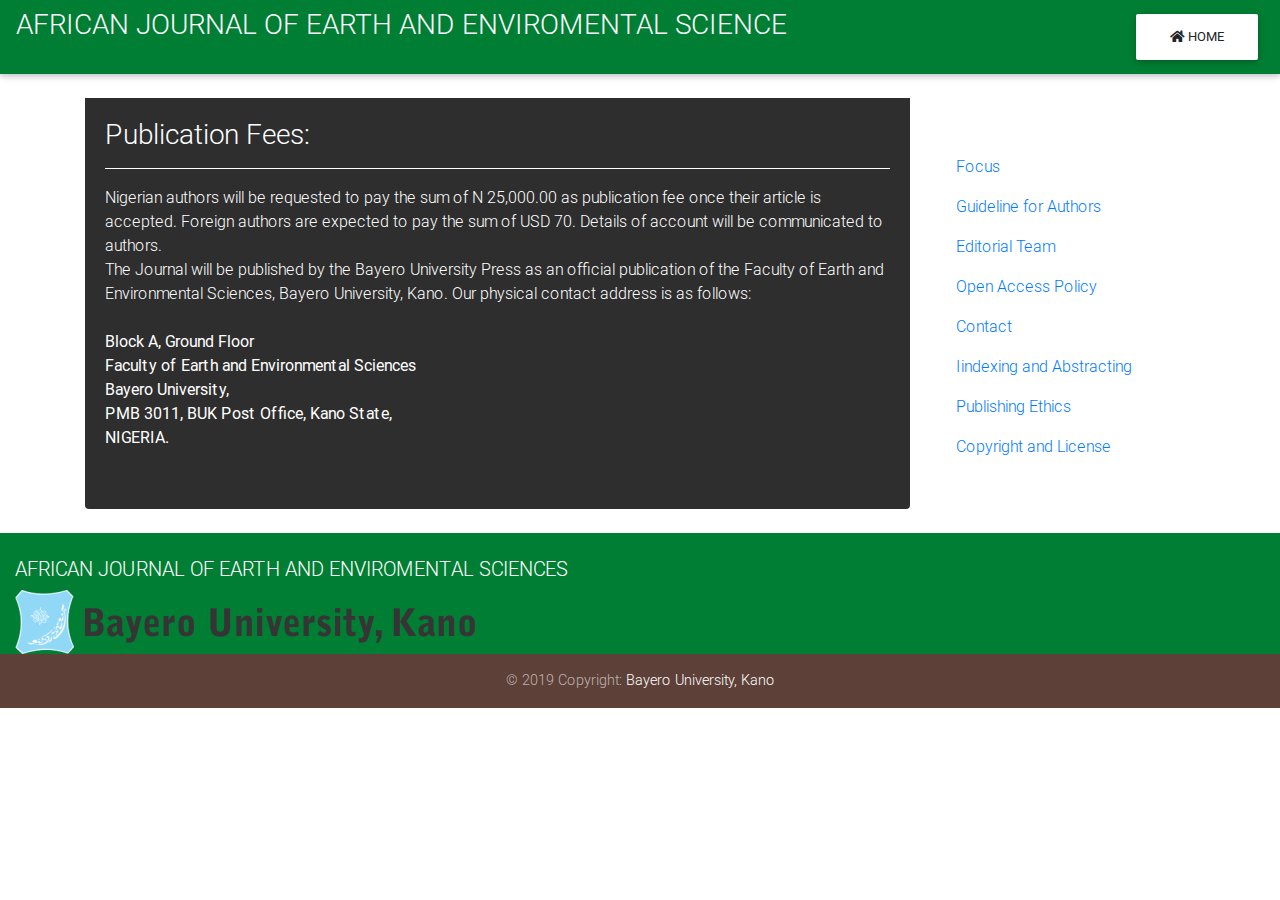
<file: charge.html>
<!DOCTYPE html>
<html lang="en">

<head>
  <meta charset="utf-8">
  <meta name="viewport" content="width=device-width, initial-scale=1, shrink-to-fit=no">
  <meta http-equiv="x-ua-compatible" content="ie=edge">
  <title>Journal</title>
  <!-- Font Awesome -->
  <link rel="stylesheet" href="https://use.fontawesome.com/releases/v5.8.2/css/all.css">
  <!-- Bootstrap core CSS -->
  <link href="css/bootstrap.min.css" rel="stylesheet">
  <!-- Material Design Bootstrap -->
  <link href="css/mdb.min.css" rel="stylesheet">
  <!-- Your custom styles (optional) -->
  <link href="css/style.css" rel="stylesheet">
</head>

<body>

  
  <!--Main Navigation-->
<header>
<!--Navbar-->
<nav class="navbar navbar-expand-lg navbar-light success-color-dark">
    <h3><p class="text-center text-white" >AFRICAN JOURNAL OF EARTH AND ENVIROMENTAL SCIENCE</p></h3>
    <div class="navbar-nav ml-auto">
      <a href="/home/dangote/Desktop/Hometop/Dev/ajees/index.html" class="btn white"><i class="fas fa-home" aria-hidden="false"></i>
        Home</a>
    </div>
  </nav>
  <!--/.Navbar-->
</header>
<br>
<!--Main Navigation-->

<!--Main layout-->
<main>
<!--Main container-->
<div class="container">

      <div class="row">

        <!--Grid column-->
        <div class="col-md-9">
          <!--Card content-->
          <div class="card-body elegant-color white-text rounded-bottom">
              <h3 class="card-title">Publication Fees:</h3>
              <hr class="hr-light">
            
              
              Nigerian authors will be requested to pay the sum of N 25,000.00 as publication fee once their article is accepted.
              Foreign authors are expected to pay the sum of USD 70. Details of account will be communicated to authors. 
             
              <br>
              The Journal will be published by the Bayero University Press as an official publication of the Faculty of Earth and Environmental Sciences, Bayero University, Kano.
              Our physical contact address is as follows:<br>
              
              <br>
             <b>Block A, Ground Floor<br>
              Faculty of Earth and Environmental Sciences<br>
              Bayero University,<br>
              PMB 3011, BUK Post Office, Kano State,<br>
              NIGERIA.
             </b>

               </p><br>
                 
              <!--Title-->
               <!--Text-->
              
              
          </div>
            </div>
            <br>
         
        <!--Grid column-->

        <!--Grid column-->
        <div class="col-md-3">
          <br>
      
      <br>
      <a href="/home/dangote/Desktop/Hometop/Dev/ajees/focus.html" class="nav-item nav-link">Focus</a>
      <a href="/home/dangote/Desktop/Hometop/Dev/ajees/guide.html" class="nav-item nav-link">Guideline for Authors</a>
      <a href="/home/dangote/Desktop/Hometop/Dev/ajees/editorial.html" class="nav-item nav-link">Editorial Team</a>
      <a href="/home/dangote/Desktop/Hometop/Dev/ajees/policy.html" class="nav-item nav-link">Open Access Policy</a>
      <a href="/home/dangote/Desktop/Hometop/Dev/ajees/contact.html" class="nav-item nav-link">Contact</a>
      <a href="#" class="nav-item nav-link">Iindexing and Abstracting</a>
      <a href="#" class="nav-item nav-link">Publishing Ethics</a>
      <a href="#" class="nav-item nav-link">Copyright and License</a>
      
 </div>
      <!--Grid column-->
               
    </div>
    <!--Grid row-->

</div>
<!--Main container-->
</main>
<!--Main layout-->

<!--Footer-->
<footer>
  <!-- Footer -->
  <footer class="page-footer font-small blue pt-4 mt-4 success-color-dark">
  
      <!-- Footer Links -->
      <div class="container-fluid text-center text-md-left">
    
        <!-- Grid row -->
        <div class="row">
    
          <!-- Grid column -->
          <div class="col-md-6 mt-md-0 mt-3">
    
            <!-- Content -->
            <h5 class="text-uppercase">AFRICAN JOURNAL OF EARTH AND ENVIROMENTAL SCIENCES</h5>
            <img src="img/logo.png" class="img-fluid">
          </div>
          <!-- Grid column -->
    
          <hr class="clearfix w-100 d-md-none pb-3">
    
         <!-- Grid column -->
         <div class="col-md-3 mb-md-0 mb-3">
    
          <!-- Links 
          <h5 class="text-uppercase">Links</h5>
  
          <ul class="list-unstyled">
            <li>
              <a href="#!">Link 1</a>
            </li>
            <li>
              <a href="#!">Link 2</a>
            </li>
            <li>
              <a href="#!">Link 3</a>
            </li>
            <li>
              <a href="#!">Link 4</a>
            </li>
          </ul>
        -->
        </div>
       <!--Grid column 
  
        Grid column 
        <div class="col-md-3 mb-md-0 mb-3">
  
          Links 
          <h5 class="text-uppercase">Links</h5>
  
          <ul class="list-unstyled">
            <li>
              <a href="#!">Link 1</a>
            </li>
            <li>
              <a href="#!">Link 2</a>
            </li>
            <li>
              <a href="#!">Link 3</a>
            </li>
            <li>
              <a href="#!">Link 4</a>
            </li>
          </ul> -->
  
        </div>
            <!-- Grid column -->
    
        </div>
        <!-- Grid row -->
    
      </div>
      <!-- Footer Links -->
    
      <!-- Copyright -->
      <div class="footer-copyright text-center py-3 brown darken-2">© 2019 Copyright:
        <a href="https://buk.com.edu.ng/"> Bayero University, Kano</a>
      </div>
      <!-- Copyright -->
    
    </footer>
    <!-- Footer -->
  </footer>
  <!--Footer-->
    
    <!-- SCRIPTS -->
    <!-- JQuery -->
  
    <script type="text/javascript" src="js/jquery-3.4.1.min.js"></script>
    <!-- Bootstrap tooltips -->
    <script type="text/javascript" src="js/popper.min.js"></script>
    <!-- Bootstrap core JavaScript -->
    <script type="text/javascript" src="js/bootstrap.min.js"></script>
    <!-- MDB core JavaScript -->
    <script type="text/javascript" src="js/mdb.min.js"></script>
  </body>
  
  </html>
</file>
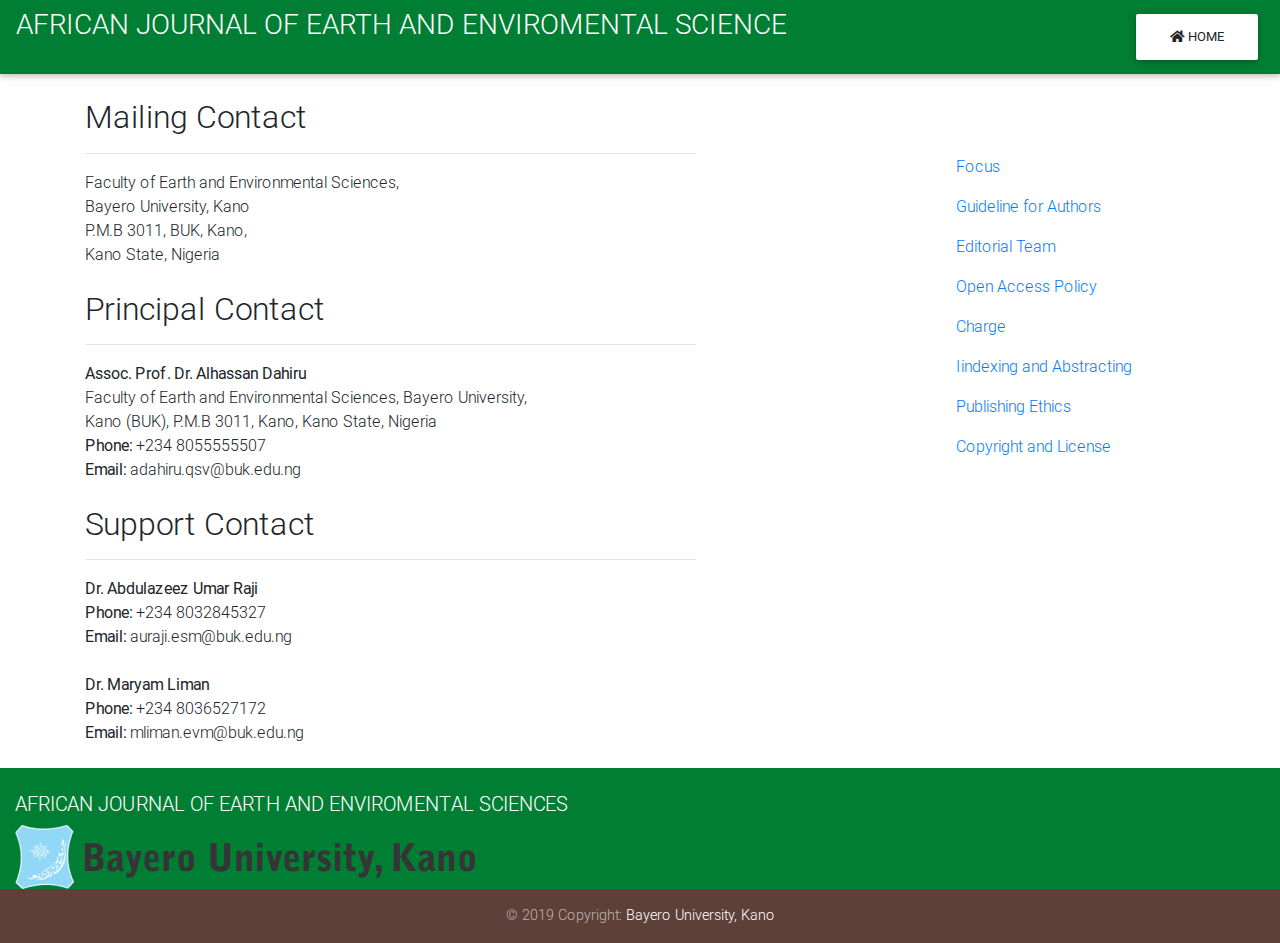
<file: contact.html>
<!DOCTYPE html>
<html lang="en">

<head>
  <meta charset="utf-8">
  <meta name="viewport" content="width=device-width, initial-scale=1, shrink-to-fit=no">
  <meta http-equiv="x-ua-compatible" content="ie=edge">
  <title>Journal</title>
  <!-- Font Awesome -->
  <link rel="stylesheet" href="https://use.fontawesome.com/releases/v5.8.2/css/all.css">
  <!-- Bootstrap core CSS -->
  <link href="css/bootstrap.min.css" rel="stylesheet">
  <!-- Material Design Bootstrap -->
  <link href="css/mdb.min.css" rel="stylesheet">
  <!-- Your custom styles (optional) -->
  <link href="css/style.css" rel="stylesheet">
</head>

<body>

 <!--Main Navigation-->
 <header>
  <!--Navbar-->
  <nav class="navbar navbar-expand-lg navbar-light success-color-dark">
      <h3><p class="text-center text-white" >AFRICAN JOURNAL OF EARTH AND ENVIROMENTAL SCIENCE</p></h3>
      <div class="navbar-nav ml-auto">
        <a href="/home/dangote/Desktop/Hometop/Dev/ajees/index.html" class="btn white"><i class="fas fa-home" aria-hidden="false"></i>
          Home</a>
      </div>
    </nav>
    <!--/.Navbar-->
  </header>
  <br>
  <!--Main Navigation-->
  
  <!--Main layout-->
  <main>
  <!--Main container-->
  <div class="container">
  
        <div class="row">

        <!--Grid column-->
        <div class="col-md-9">
          <!--Card content-->
          <section class="form-elegant">

            <!-- Grid row -->
            <div class="row">
          
              <!-- Grid column -->
              <div class="col-md-9">
                <h2>Mailing Contact</h2>
                <hr>
                Faculty of Earth and Environmental Sciences,<br>
                Bayero University, Kano<br>
                P.M.B 3011, BUK, Kano,<br>
                Kano State, Nigeria<br>

                <br>
                 
                <h2>Principal Contact</h2>
                <hr>
               <strong>Assoc. Prof. Dr. Alhassan Dahiru</strong><br>
                Faculty of Earth and Environmental Sciences, Bayero University, <br>
                Kano (BUK), P.M.B 3011, Kano, Kano State, Nigeria<br>
                <b>Phone:</b> +234 8055555507<br>
                <b>Email:</b> adahiru.qsv@buk.edu.ng<br>
                <br>
                
                <h2>Support Contact</h2>
                <hr>
               <strong>Dr. Abdulazeez Umar Raji</strong><br>
                <b>Phone:</b> +234 8032845327<br>
                <b>Email:</b> auraji.esm@buk.edu.ng<br>
                <br>
               <strong>Dr. Maryam Liman</strong><br>
                <b>Phone:</b> +234 8036527172<br>
                <b>Email:</b> mliman.evm@buk.edu.ng<br>
          
<div class="card">
 </div>
          
              </div>
              <!-- Grid column -->
          
            </div>
            <!-- Grid row -->
          
          </section>
            
        </div>
      

        <!--Grid column-->
        <div class="col-md-3">
            <br>
           
                 <br>
                 <a href="/home/dangote/Desktop/Hometop/Dev/ajees/focus.html" class="nav-item nav-link">Focus</a>
                 <a href="/home/dangote/Desktop/Hometop/Dev/ajees/guide.html" class="nav-item nav-link">Guideline for Authors</a>
                 <a href="/home/dangote/Desktop/Hometop/Dev/ajees/editorial.html" class="nav-item nav-link">Editorial Team</a>
                 <a href="/home/dangote/Desktop/Hometop/Dev/ajees/policy.html" class="nav-item nav-link">Open Access Policy</a>
                 <a href="/home/dangote/Desktop/Hometop/Dev/ajees/charge.html" class="nav-item nav-link">Charge</a>
                 <a href="#" class="nav-item nav-link">Iindexing and Abstracting</a>
                 <a href="#" class="nav-item nav-link">Publishing Ethics</a>
                 <a href="#" class="nav-item nav-link">Copyright and License</a>
                 
        </div>
        <!--Grid column-->

               
    </div>
    <!--Grid row-->

</div>
<!--Main container-->
</main>
<!--Main layout-->

<!--Footer-->
<footer>
  <!-- Footer -->
  <footer class="page-footer font-small blue pt-4 mt-4 success-color-dark">
  
      <!-- Footer Links -->
      <div class="container-fluid text-center text-md-left">
    
        <!-- Grid row -->
        <div class="row">
    
          <!-- Grid column -->
          <div class="col-md-6 mt-md-0 mt-3">
    
            <!-- Content -->
            <h5 class="text-uppercase">AFRICAN JOURNAL OF EARTH AND ENVIROMENTAL SCIENCES</h5>
            <img src="img/logo.png" class="img-fluid">
          </div>
          <!-- Grid column -->
    
          <hr class="clearfix w-100 d-md-none pb-3">
    
         <!-- Grid column -->
         <div class="col-md-3 mb-md-0 mb-3">
    
          <!-- Links 
          <h5 class="text-uppercase">Links</h5>
  
          <ul class="list-unstyled">
            <li>
              <a href="#!">Link 1</a>
            </li>
            <li>
              <a href="#!">Link 2</a>
            </li>
            <li>
              <a href="#!">Link 3</a>
            </li>
            <li>
              <a href="#!">Link 4</a>
            </li>
          </ul>
        -->
        </div>
       <!--Grid column 
  
        Grid column 
        <div class="col-md-3 mb-md-0 mb-3">
  
          Links 
          <h5 class="text-uppercase">Links</h5>
  
          <ul class="list-unstyled">
            <li>
              <a href="#!">Link 1</a>
            </li>
            <li>
              <a href="#!">Link 2</a>
            </li>
            <li>
              <a href="#!">Link 3</a>
            </li>
            <li>
              <a href="#!">Link 4</a>
            </li>
          </ul> -->
  
        </div>
            <!-- Grid column -->
    
        </div>
        <!-- Grid row -->
    
      </div>
      <!-- Footer Links -->
    
      <!-- Copyright -->
      <div class="footer-copyright text-center py-3 brown darken-2">© 2019 Copyright:
        <a href="https://buk.com.edu.ng/"> Bayero University, Kano</a>
      </div>
      <!-- Copyright -->
    
    </footer>
    <!-- Footer -->
  </footer>
  <!--Footer-->
    
    <!-- SCRIPTS -->
    <!-- JQuery -->
  
    <script type="text/javascript" src="js/jquery-3.4.1.min.js"></script>
    <!-- Bootstrap tooltips -->
    <script type="text/javascript" src="js/popper.min.js"></script>
    <!-- Bootstrap core JavaScript -->
    <script type="text/javascript" src="js/bootstrap.min.js"></script>
    <!-- MDB core JavaScript -->
    <script type="text/javascript" src="js/mdb.min.js"></script>
  </body>
  
  </html>
</file>
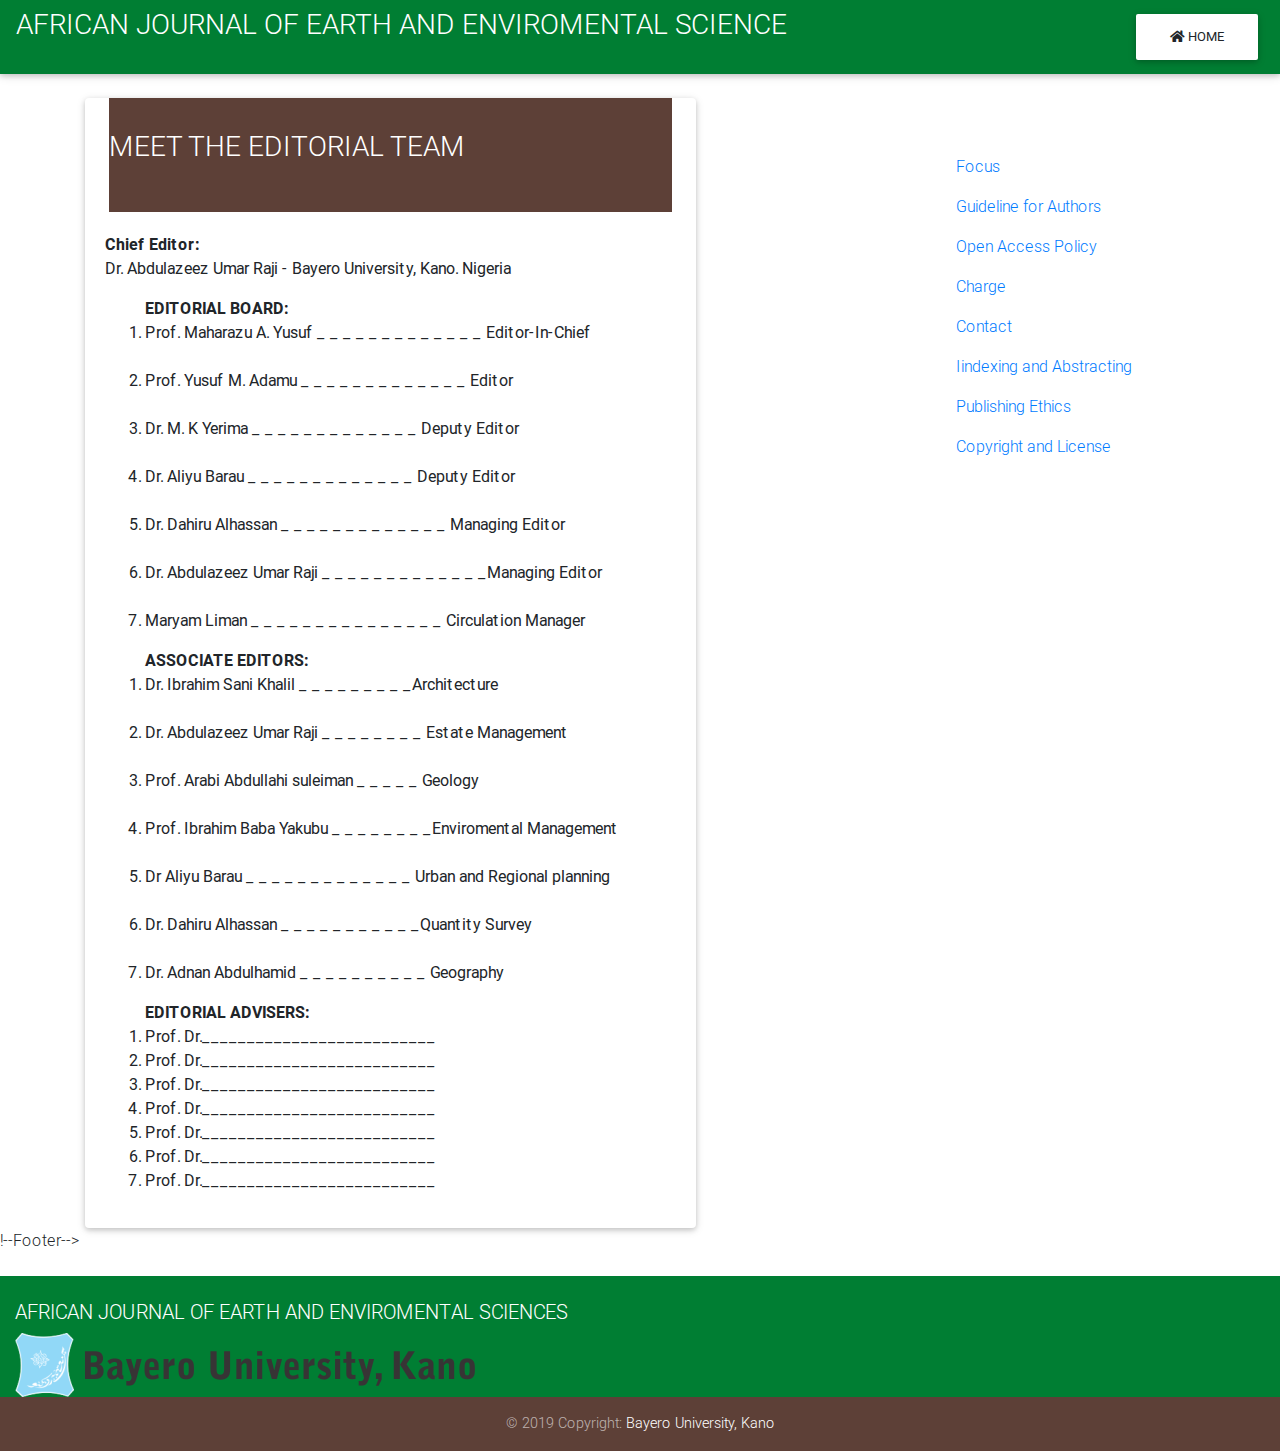
<file: editorial.html>
<!DOCTYPE html>
<html lang="en">

<head>
  <meta charset="utf-8">
  <meta name="viewport" content="width=device-width, initial-scale=1, shrink-to-fit=no">
  <meta http-equiv="x-ua-compatible" content="ie=edge">
  <title>Journal</title>
  <!-- Font Awesome -->
  <link rel="stylesheet" href="https://use.fontawesome.com/releases/v5.8.2/css/all.css">
  <!-- Bootstrap core CSS -->
  <link href="css/bootstrap.min.css" rel="stylesheet">
  <!-- Material Design Bootstrap -->
  <link href="css/mdb.min.css" rel="stylesheet">
  <!-- Your custom styles (optional) -->
  <link href="css/style.css" rel="stylesheet">
</head>

<body>
 
 <!--Main Navigation-->
 <header>
  <!--Navbar-->
  <nav class="navbar navbar-expand-lg navbar-light success-color-dark">
      <h3><p class="text-center text-white" >AFRICAN JOURNAL OF EARTH AND ENVIROMENTAL SCIENCE</p></h3>
      <div class="navbar-nav ml-auto">
        <a href="/home/dangote/Desktop/Hometop/Dev/ajees/index.html" class="btn white"><i class="fas fa-home" aria-hidden="false"></i>
          Home</a>
      </div>
    </nav>
    <!--/.Navbar-->
  </header>
  <br>
  <!--Main Navigation-->
  
  <!--Main layout-->
  <main>
      <!--Main container-->
<div class="container">

      <div class="row">

        <!--Grid column-->
        <div class="col-md-9">
          <!--Card content-->
          <section class="form-elegant">

            <!-- Grid row -->
            <div class="row">
          
              <!-- Grid column -->
              <div class="col-md-9">
                <!--Card-->
        <div class="card card-cascade narrower">

        <!--Card header-->
<div class="view view-cascade py-3 gradient-card-header brown darken-2 mx-4">
            <!--Card header-->
<!--Card header-->
<div class="view view-cascade py-3 gradient-card-header mx-8 d-flex justify-content-between align-items-center">

    <strong><h3><p class="text-white"> MEET THE EDITORIAL TEAM</p></h3></strong>
    <br>
</div>
      
      <!--/Card header-->
    
      
 </div>
        <!--/Card header-->
    
        <!--Card content-->
        <div class="card-body card-body-cascade">
            <table>
            <b>Chief Editor:</b>          
             
            <p> Dr. Abdulazeez Umar Raji	-	Bayero University, Kano. Nigeria</p>
               <!-- >
         <b>Executive Editorial Board:</b>   
            <p>The executive editorial board are distinguished scholars from a national university or abroad. </p>       
             
            <ol>
                <li>Prof. Dr.__________________________, Affiliation, Country.</li>
                <li>Prof. Dr.__________________________, Affiliation, Country.</li>
                <li>Prof. Dr.__________________________, Affiliation, Country.</li>
                <li>Prof. Dr.__________________________, Affiliation, Country.</li>
                <li>Prof. Dr.__________________________, Affiliation, Country.</li>
                <li>Prof. Dr.__________________________, Affiliation, Country.</li>
                <li>Prof. Dr.__________________________, Affiliation, Country.</li>
                <li>Prof. Dr.__________________________, Affiliation, Country.</li>
                <li>Prof. Dr.__________________________, Affiliation, Country.</li>
                <li>Prof. Dr.__________________________, Affiliation, Country.</li>
                

            </ol> 
             <-->
            <ol>
            <b>EDITORIAL BOARD:</b>
            <li>Prof. Maharazu A. Yusuf  _  _ _ _ _ _ _ _ _ _ _ _ _ Editor-In-Chief</li>
            <br>
            <li>Prof. Yusuf M. Adamu     _ _ _ _ _ _ _ _ _ _ _ _  _ Editor</li>
            <br>
            <li>Dr. M. K Yerima         _ _ _ _ _ _ _ _ _ _   _ _ _ Deputy Editor</li>
            <br>
            <li>Dr. Aliyu Barau          _ _ _ _ _ _ _ _ _ _ _ _ _ Deputy Editor</li>
            <br>
            <li>Dr. Dahiru Alhassan      _ _ _ _ _ _ _ _ _ _ _ _ _ Managing Editor</li>
            <br>
            <li>Dr. Abdulazeez Umar Raji  _  _ _ _ _ _ _ _ _ _ _ _ _Managing Editor</li>
            <br>
          <li>Maryam Liman     _ _ _ _ _ _ _ _ _ _ _ _ _ _ _ Circulation Manager</li>
            </ol>

            <ol>
                <b>ASSOCIATE EDITORS:</b>
                <li>Dr. Ibrahim Sani Khalil  _  _ _ _ _ _ _ _ _Architecture</li>
                <br>
                <li>Dr. Abdulazeez Umar Raji  _  _ _ _ _ _ _ _ Estate Management</li>
                <br>
                <li>Prof. Arabi Abdullahi suleiman  _  _ _ _ _ Geology</li> 
                <br>
                <li>Prof. Ibrahim Baba Yakubu  _  _ _ _ _ _ _ _Enviromental Management</li>
                <br>
                <li>Dr Aliyu Barau  _  _ _ _ _ _ _ _ _ _ _ _ _ Urban and Regional planning</li>
                <br>
                <li>Dr. Dahiru Alhassan  _  _ _ _ _ _ _ _ _ _ _Quantity Survey</li> 
                <br>
                <li>Dr. Adnan Abdulhamid  _  _ _ _ _ _ _ _ _ _ Geography</li>
                </ol>

                <ol>
                    <b>EDITORIAL ADVISERS:</b>
                    <li>Prof. Dr.__________________________</li>
                    <li>Prof. Dr.__________________________</li>
                    <li>Prof. Dr.__________________________</li>
                    <li>Prof. Dr.__________________________</li>
                    <li>Prof. Dr.__________________________</li>
                    <li>Prof. Dr.__________________________</li>
                    <li>Prof. Dr.__________________________</li>
                    </ol>
        </table>
        
    
        </div>
        <!--/.Card content-->
    
    </div>
    <!--/.Card-->
               
              
          
          
          
              </div>
              <!-- Grid column -->
          
            </div>
            <!-- Grid row -->
          
          </section>
            
        </div>
        <!--Grid column-->

        <div class="col-md-3">
            <br>
           
                 <br>
                 <a href="/home/dangote/Desktop/Hometop/Dev/ajees/focus.html" class="nav-item nav-link">Focus</a>
                 <a href="/home/dangote/Desktop/Hometop/Dev/ajees/guide.html" class="nav-item nav-link">Guideline for Authors</a>
                <a href="/home/dangote/Desktop/Hometop/Dev/ajees/policy.html" class="nav-item nav-link">Open Access Policy</a>
                 <a href="/home/dangote/Desktop/Hometop/Dev/ajees/charge.html" class="nav-item nav-link">Charge</a>
                 <a href="/home/dangote/Desktop/Hometop/Dev/ajees/contact.html" class="nav-item nav-link">Contact</a>
                 <a href="#" class="nav-item nav-link">Iindexing and Abstracting</a>
                 <a href="#" class="nav-item nav-link">Publishing Ethics</a>
                 <a href="#" class="nav-item nav-link">Copyright and License</a>
                 
        </div>
        <!--Grid column-->

               
    </div>
    <!--Grid row-->

</div>
<!--Main container-->
</main>
<!--Main layout-->

<!--Footer-->
!--Footer-->
<footer>
  <!-- Footer -->
  <footer class="page-footer font-small blue pt-4 mt-4 success-color-dark">
  
      <!-- Footer Links -->
      <div class="container-fluid text-center text-md-left">
    
        <!-- Grid row -->
        <div class="row">
    
          <!-- Grid column -->
          <div class="col-md-6 mt-md-0 mt-3">
    
            <!-- Content -->
            <h5 class="text-uppercase">AFRICAN JOURNAL OF EARTH AND ENVIROMENTAL SCIENCES</h5>
            <img src="img/logo.png" class="img-fluid">
          </div>
          <!-- Grid column -->
    
          <hr class="clearfix w-100 d-md-none pb-3">
    
         <!-- Grid column -->
         <div class="col-md-3 mb-md-0 mb-3">
    
          <!-- Links 
          <h5 class="text-uppercase">Links</h5>
  
          <ul class="list-unstyled">
            <li>
              <a href="#!">Link 1</a>
            </li>
            <li>
              <a href="#!">Link 2</a>
            </li>
            <li>
              <a href="#!">Link 3</a>
            </li>
            <li>
              <a href="#!">Link 4</a>
            </li>
          </ul>
        -->
        </div>
       <!--Grid column 
  
        Grid column 
        <div class="col-md-3 mb-md-0 mb-3">
  
          Links 
          <h5 class="text-uppercase">Links</h5>
  
          <ul class="list-unstyled">
            <li>
              <a href="#!">Link 1</a>
            </li>
            <li>
              <a href="#!">Link 2</a>
            </li>
            <li>
              <a href="#!">Link 3</a>
            </li>
            <li>
              <a href="#!">Link 4</a>
            </li>
          </ul> -->
  
        </div>
            <!-- Grid column -->
    
        </div>
        <!-- Grid row -->
    
      </div>
      <!-- Footer Links -->
    
      <!-- Copyright -->
      <div class="footer-copyright text-center py-3 brown darken-2">© 2019 Copyright:
        <a href="https://buk.com.edu.ng/"> Bayero University, Kano</a>
      </div>
      <!-- Copyright -->
    
    </footer>
    <!-- Footer -->
  </footer>
  <!--Footer-->
    
    <!-- SCRIPTS -->
    <!-- JQuery -->
  
    <script type="text/javascript" src="js/jquery-3.4.1.min.js"></script>
    <!-- Bootstrap tooltips -->
    <script type="text/javascript" src="js/popper.min.js"></script>
    <!-- Bootstrap core JavaScript -->
    <script type="text/javascript" src="js/bootstrap.min.js"></script>
    <!-- MDB core JavaScript -->
    <script type="text/javascript" src="js/mdb.min.js"></script>
  </body>
  
  </html>
</file>
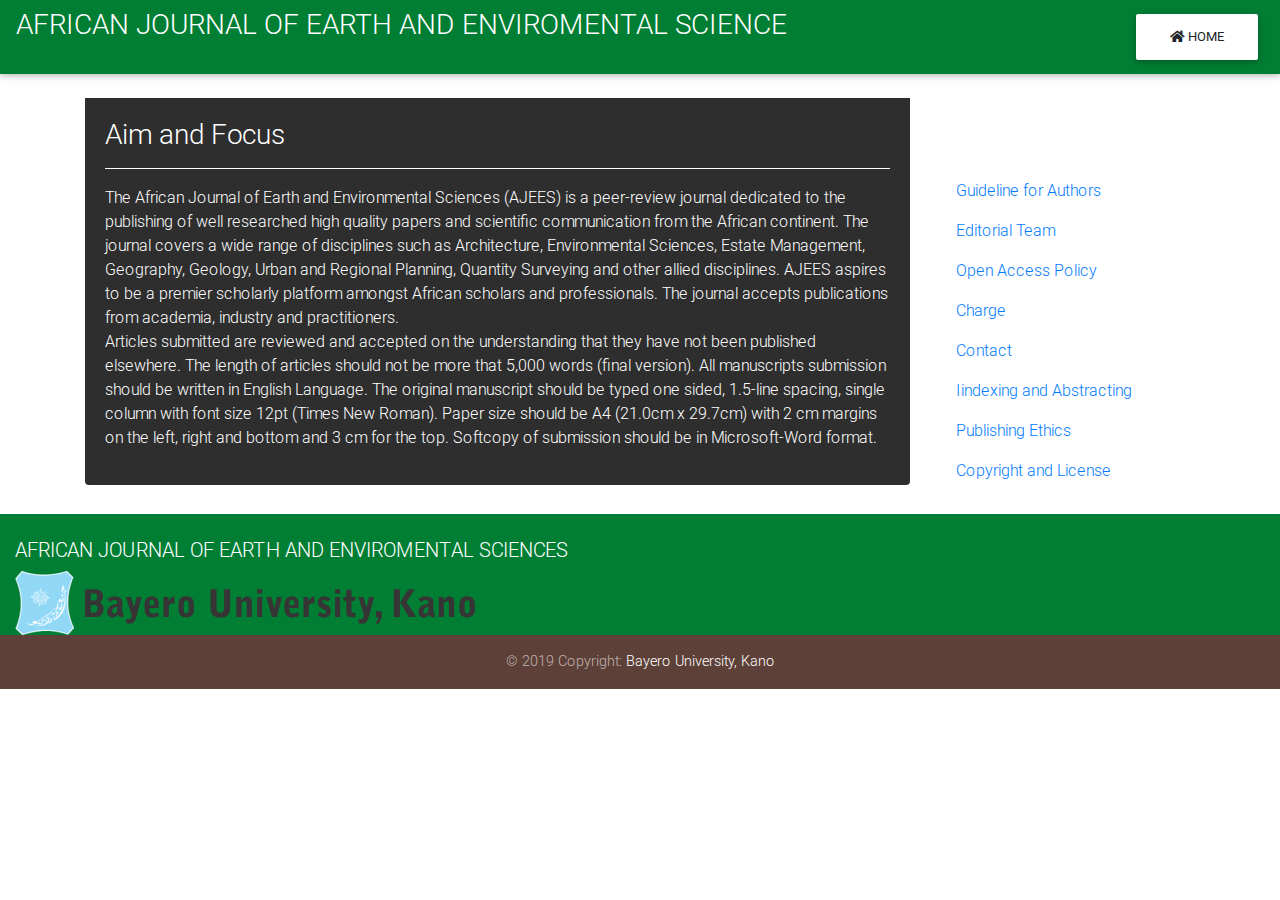
<file: focus.html>
<!DOCTYPE html>
<html lang="en">

<head>
  <meta charset="utf-8">
  <meta name="viewport" content="width=device-width, initial-scale=1, shrink-to-fit=no">
  <meta http-equiv="x-ua-compatible" content="ie=edge">
  <title>Journal</title>
  <!-- Font Awesome -->
  <link rel="stylesheet" href="https://use.fontawesome.com/releases/v5.8.2/css/all.css">
  <!-- Bootstrap core CSS -->
  <link href="css/bootstrap.min.css" rel="stylesheet">
  <!-- Material Design Bootstrap -->
  <link href="css/mdb.min.css" rel="stylesheet">
  <!-- Your custom styles (optional) -->
  <link href="css/style.css" rel="stylesheet">
</head>

<body>

  
  <!--Main Navigation-->

  <!--Main Navigation-->
  <header>
   <!--Navbar-->
   <nav class="navbar navbar-expand-lg navbar-light success-color-dark">
       <h3><p class="text-center text-white" >AFRICAN JOURNAL OF EARTH AND ENVIROMENTAL SCIENCE</p></h3>
       <div class="navbar-nav ml-auto">
         <a href="/home/dangote/Desktop/Hometop/Dev/ajees/index.html" class="btn white"><i class="fas fa-home" aria-hidden="false"></i>
           Home</a>
       </div>
     </nav>
     <!--/.Navbar-->
   </header>
<br>
<!--Main Navigation-->

<!--Main layout-->
<main>
<!--Main container-->
<div class="container">

      <div class="row">

        <!--Grid column-->
        <div class="col-md-9">
          <!--Card content-->
          <div class="card-body elegant-color white-text rounded-bottom">
              <h3 class="card-title">Aim and Focus</h3>
              <hr class="hr-light">
              <p>The African Journal of Earth and Environmental Sciences (AJEES) is a peer-review journal dedicated to the publishing of well researched high quality papers and scientific communication from the African continent. 
                The journal covers a wide range of disciplines such as Architecture, Environmental Sciences, Estate Management, Geography, Geology, Urban and Regional Planning, Quantity Surveying and other allied disciplines. 
                AJEES aspires to be a premier scholarly platform amongst African scholars and professionals. The journal accepts publications from academia, industry and practitioners.
                <br>
                Articles submitted are reviewed and accepted on the understanding that they have not been published elsewhere. The length of articles should not be more that 5,000 words (final version).
                All manuscripts submission should be written in English Language. The original manuscript should be typed one sided, 1.5-line spacing, single column with font size 12pt (Times New Roman).
                Paper size should be A4 (21.0cm x 29.7cm) with 2 cm margins on the left, right and bottom and 3 cm for the top. Softcopy of submission should be in Microsoft-Word format.
                  
              </div>
            </div>
            <br>
         
        <!--Grid column-->

        <!--Grid column-->
        <div class="col-md-3">
            <br>
            
                 <br>
                
                 <br>
                 <a href="/home/dangote/Desktop/Hometop/Dev/ajees/guide.html" class="nav-item nav-link">Guideline for Authors</a>
                 <a href="/home/dangote/Desktop/Hometop/Dev/ajees/editorial.html" class="nav-item nav-link">Editorial Team</a>
                 <a href="/home/dangote/Desktop/Hometop/Dev/ajees/policy.html" class="nav-item nav-link">Open Access Policy</a>
                 <a href="/home/dangote/Desktop/Hometop/Dev/ajees/charge.html" class="nav-item nav-link">Charge</a>
                 <a href="/home/dangote/Desktop/Hometop/Dev/ajees/contact.html" class="nav-item nav-link">Contact</a>
                 <a href="#" class="nav-item nav-link">Iindexing and Abstracting</a>
                 <a href="#" class="nav-item nav-link">Publishing Ethics</a>
                 <a href="#" class="nav-item nav-link">Copyright and License</a>


            
        </div>
        <!--Grid column-->

               
    </div>
    <!--Grid row-->

</div>
<!--Main container-->
</main>
<!--Main layout-->

<!--Footer-->
<footer>
  <!-- Footer -->
  <footer class="page-footer font-small blue pt-4 mt-4 success-color-dark">
  
      <!-- Footer Links -->
      <div class="container-fluid text-center text-md-left">
    
        <!-- Grid row -->
        <div class="row">
    
          <!-- Grid column -->
          <div class="col-md-6 mt-md-0 mt-3">
    
            <!-- Content -->
            <h5 class="text-uppercase">AFRICAN JOURNAL OF EARTH AND ENVIROMENTAL SCIENCES</h5>
            <img src="img/logo.png" class="img-fluid">
          </div>
          <!-- Grid column -->
    
          <hr class="clearfix w-100 d-md-none pb-3">
    
         <!-- Grid column -->
         <div class="col-md-3 mb-md-0 mb-3">
    
          <!-- Links 
          <h5 class="text-uppercase">Links</h5>
  
          <ul class="list-unstyled">
            <li>
              <a href="#!">Link 1</a>
            </li>
            <li>
              <a href="#!">Link 2</a>
            </li>
            <li>
              <a href="#!">Link 3</a>
            </li>
            <li>
              <a href="#!">Link 4</a>
            </li>
          </ul>
        -->
        </div>
       <!--Grid column 
  
        Grid column 
        <div class="col-md-3 mb-md-0 mb-3">
  
          Links 
          <h5 class="text-uppercase">Links</h5>
  
          <ul class="list-unstyled">
            <li>
              <a href="#!">Link 1</a>
            </li>
            <li>
              <a href="#!">Link 2</a>
            </li>
            <li>
              <a href="#!">Link 3</a>
            </li>
            <li>
              <a href="#!">Link 4</a>
            </li>
          </ul> -->
  
        </div>
            <!-- Grid column -->
    
        </div>
        <!-- Grid row -->
    
      </div>
      <!-- Footer Links -->
    
      <!-- Copyright -->
      <div class="footer-copyright text-center py-3 brown darken-2">© 2019 Copyright:
        <a href="https://buk.com.edu.ng/"> Bayero University, Kano</a>
      </div>
      <!-- Copyright -->
    
    </footer>
    <!-- Footer -->
  </footer>
  <!--Footer-->
    
    <!-- SCRIPTS -->
    <!-- JQuery -->
  
    <script type="text/javascript" src="js/jquery-3.4.1.min.js"></script>
    <!-- Bootstrap tooltips -->
    <script type="text/javascript" src="js/popper.min.js"></script>
    <!-- Bootstrap core JavaScript -->
    <script type="text/javascript" src="js/bootstrap.min.js"></script>
    <!-- MDB core JavaScript -->
    <script type="text/javascript" src="js/mdb.min.js"></script>
  </body>
  
  </html>
</file>
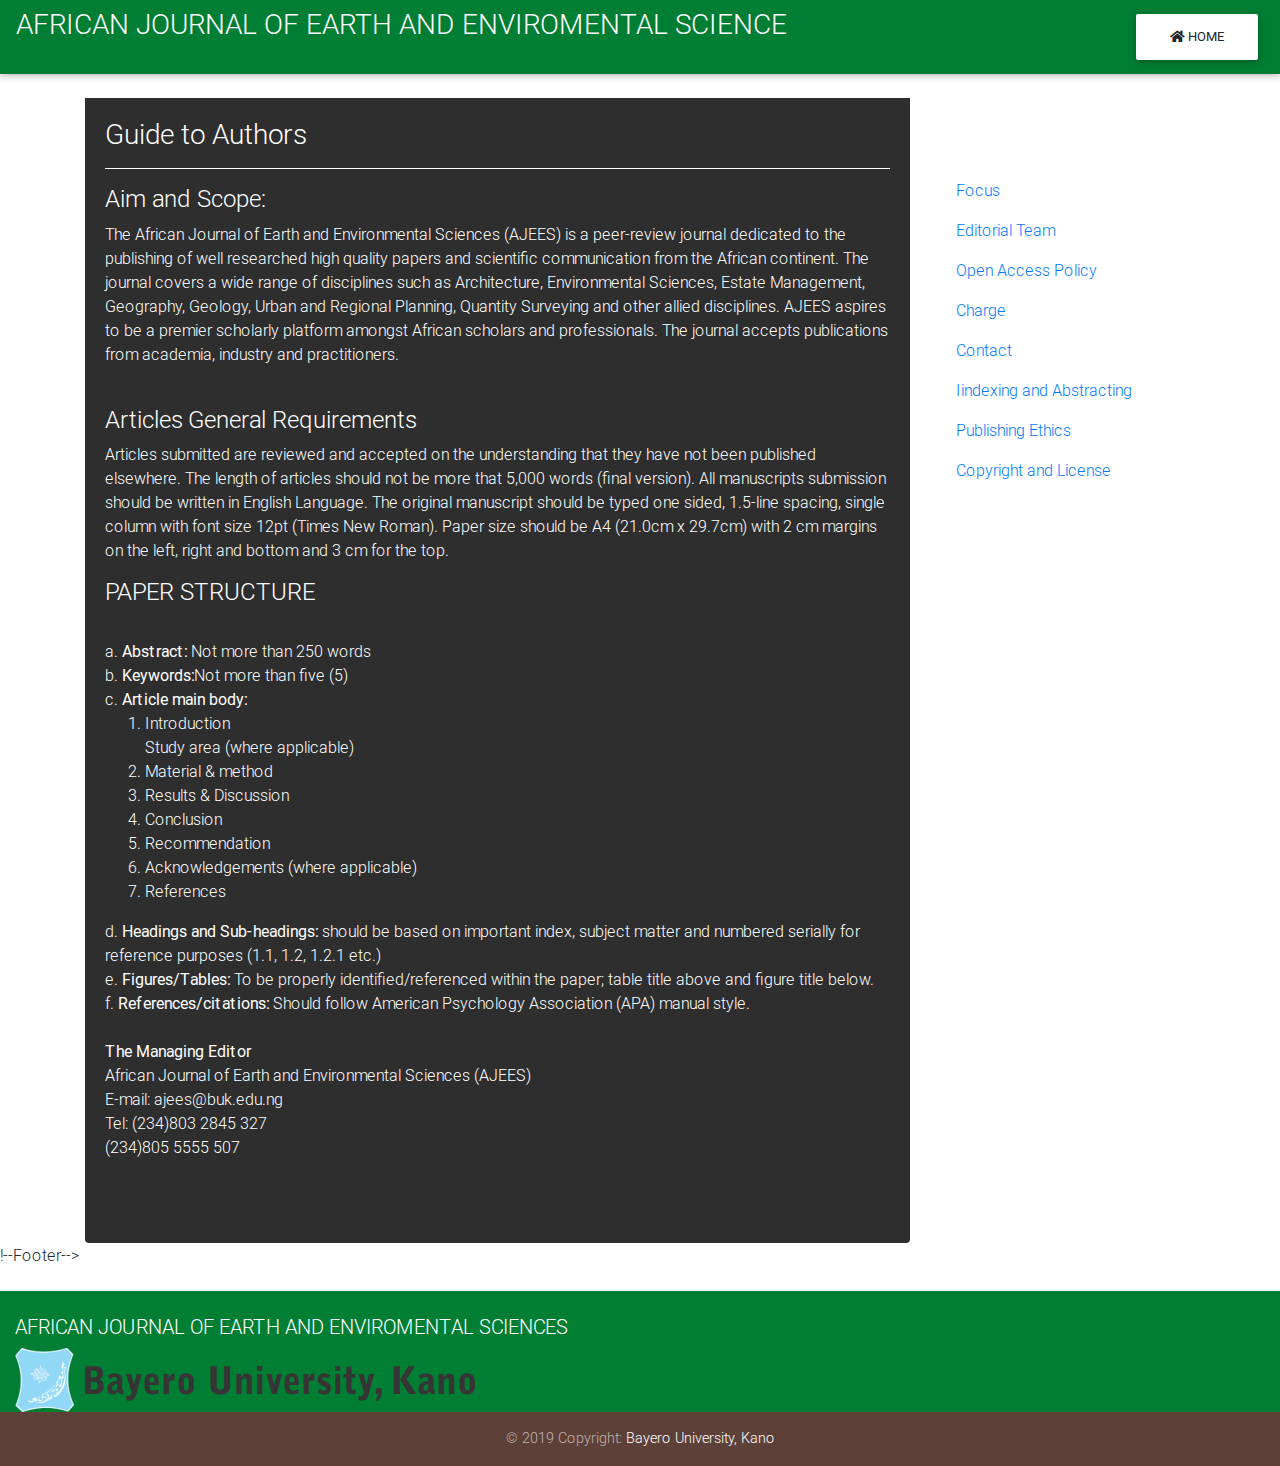
<file: guide.html>
<!DOCTYPE html>
<html lang="en">

<head>
  <meta charset="utf-8">
  <meta name="viewport" content="width=device-width, initial-scale=1, shrink-to-fit=no">
  <meta http-equiv="x-ua-compatible" content="ie=edge">
  <title>Journal</title>
  <!-- Font Awesome -->
  <link rel="stylesheet" href="https://use.fontawesome.com/releases/v5.8.2/css/all.css">
  <!-- Bootstrap core CSS -->
  <link href="css/bootstrap.min.css" rel="stylesheet">
  <!-- Material Design Bootstrap -->
  <link href="css/mdb.min.css" rel="stylesheet">
  <!-- Your custom styles (optional) -->
  <link href="css/style.css" rel="stylesheet">
</head>

<body>

  
  <!--Main Navigation-->

 <!--Main Navigation-->
 <header>
    <!--Navbar-->
    <nav class="navbar navbar-expand-lg navbar-light success-color-dark">
        <h3><p class="text-center text-white" >AFRICAN JOURNAL OF EARTH AND ENVIROMENTAL SCIENCE</p></h3>
        <div class="navbar-nav ml-auto">
          <a href="/home/dangote/Desktop/Hometop/Dev/ajees/index.html" class="btn white"><i class="fas fa-home" aria-hidden="false"></i>
            Home</a>
        </div>
      </nav>
      <!--/.Navbar-->
    </header>
<br>
<!--Main Navigation-->

<!--Main layout-->
<main>
<!--Main container-->
<div class="container">

      <div class="row">

        <!--Grid column-->
        <div class="col-md-9">
          <!--Card content-->
          <div class="card-body elegant-color white-text rounded-bottom">
              <h3 class="card-title">Guide to Authors</h3>
              <hr class="hr-light">
             <h4>Aim and Scope:</h4>
              <p>
                    The African Journal of Earth and Environmental Sciences (AJEES) is a peer-review journal dedicated to the publishing of well 
                    researched high quality papers and scientific communication from the African continent. 
                    The journal covers a wide range of disciplines such as Architecture, Environmental Sciences, Estate Management, Geography, Geology, Urban and Regional Planning, Quantity Surveying and other allied disciplines. 
                    AJEES aspires to be a premier scholarly platform amongst African scholars and professionals. 
                    The journal accepts publications from academia, industry and practitioners. <br>
                     <br>
                     <h4>Articles General Requirements </h4>
                     <p>Articles submitted are reviewed and accepted on the understanding that they have not been 
                         published elsewhere. The length of articles should not be more that 5,000 words (final version). All manuscripts submission should be written in English Language.
                         The original manuscript should be typed one sided, 1.5-line spacing, single column with font size 12pt (Times New Roman). Paper size should be A4 (21.0cm x 29.7cm) with 2 cm margins on the left, 
                         right and bottom and 3 cm for the top. </p>
                    <h4>PAPER STRUCTURE</h4><br>
                    a. <b> Abstract:</b> Not more than 250 words<br>
                    b. <b>Keywords:</b>Not more than five (5)<br>
                    c. <b>Article main body: </b>
                    <ol>
                        <li>Introduction<br>Study area (where applicable) </li>
                        <li>Material & method</li>
                        <li>Results & Discussion</li>
                        <li>Conclusion</li>
                        <li>Recommendation</li>
                        <li>Acknowledgements (where applicable)</li>
                        <li>References</li>
                    </ol>
                    d. <b> Headings and Sub-headings: </b>should be based on important index, 
                    subject matter and numbered serially for reference purposes (1.1, 1.2, 1.2.1 etc.)<br>
                    e. <b> Figures/Tables: </b>To be properly identified/referenced within 
                    the paper; table title above and figure title below.<br>
                    f. <b> References/citations: </b>Should follow American Psychology Association (APA) manual style.<br>

                    <br>

                    <b>The Managing Editor</b><br>
                    African Journal of Earth and Environmental Sciences (AJEES)<br>
                    E-mail: ajees@buk.edu.ng<br>
                    Tel: (234)803 2845 327<br>
                         (234)805 5555 507<br>
                         <br>
           
            


              </p><br>
                 
              <!--Title-->
               <!--Text-->
              
              
          </div>
            </div>
            <br>
         
        <!--Grid column-->

        <!--Grid column-->
        <div class="col-md-3">
            <br>
         
                 <br>
                 
                
                 <br>
                 <a href="/home/dangote/Desktop/Hometop/Dev/ajees/focus.html" class="nav-item nav-link">Focus</a>
                <a href="/home/dangote/Desktop/Hometop/Dev/ajees/editorial.html" class="nav-item nav-link">Editorial Team</a>
                 <a href="/home/dangote/Desktop/Hometop/Dev/ajees/policy.html" class="nav-item nav-link">Open Access Policy</a>
                 <a href="/home/dangote/Desktop/Hometop/Dev/ajees/charge.html" class="nav-item nav-link">Charge</a>
                 <a href="/home/dangote/Desktop/Hometop/Dev/ajees/contact.html" class="nav-item nav-link">Contact</a>
                 <a href="#" class="nav-item nav-link">Iindexing and Abstracting</a>
                 <a href="#" class="nav-item nav-link">Publishing Ethics</a>
                 <a href="#" class="nav-item nav-link">Copyright and License</a>


            
        </div>
        <!--Grid column-->

               
    </div>
    <!--Grid row-->

</div>
<!--Main container-->
</main>
<!--Main layout-->
<!--Footer-->
!--Footer-->
<footer>
  <!-- Footer -->
  <footer class="page-footer font-small blue pt-4 mt-4 success-color-dark">
  
      <!-- Footer Links -->
      <div class="container-fluid text-center text-md-left">
    
        <!-- Grid row -->
        <div class="row">
    
          <!-- Grid column -->
          <div class="col-md-6 mt-md-0 mt-3">
    
            <!-- Content -->
            <h5 class="text-uppercase">AFRICAN JOURNAL OF EARTH AND ENVIROMENTAL SCIENCES</h5>
            <img src="img/logo.png" class="img-fluid">
          </div>
          <!-- Grid column -->
    
          <hr class="clearfix w-100 d-md-none pb-3">
    
         <!-- Grid column -->
         <div class="col-md-3 mb-md-0 mb-3">
    
          <!-- Links 
          <h5 class="text-uppercase">Links</h5>
  
          <ul class="list-unstyled">
            <li>
              <a href="#!">Link 1</a>
            </li>
            <li>
              <a href="#!">Link 2</a>
            </li>
            <li>
              <a href="#!">Link 3</a>
            </li>
            <li>
              <a href="#!">Link 4</a>
            </li>
          </ul>
        -->
        </div>
       <!--Grid column 
  
        Grid column 
        <div class="col-md-3 mb-md-0 mb-3">
  
          Links 
          <h5 class="text-uppercase">Links</h5>
  
          <ul class="list-unstyled">
            <li>
              <a href="#!">Link 1</a>
            </li>
            <li>
              <a href="#!">Link 2</a>
            </li>
            <li>
              <a href="#!">Link 3</a>
            </li>
            <li>
              <a href="#!">Link 4</a>
            </li>
          </ul> -->
  
        </div>
            <!-- Grid column -->
    
        </div>
        <!-- Grid row -->
    
      </div>
      <!-- Footer Links -->
    
      <!-- Copyright -->
      <div class="footer-copyright text-center py-3 brown darken-2">© 2019 Copyright:
        <a href="https://buk.com.edu.ng/"> Bayero University, Kano</a>
      </div>
      <!-- Copyright -->
    
    </footer>
    <!-- Footer -->
  </footer>
  <!--Footer-->
    
    <!-- SCRIPTS -->
    <!-- JQuery -->
  
    <script type="text/javascript" src="js/jquery-3.4.1.min.js"></script>
    <!-- Bootstrap tooltips -->
    <script type="text/javascript" src="js/popper.min.js"></script>
    <!-- Bootstrap core JavaScript -->
    <script type="text/javascript" src="js/bootstrap.min.js"></script>
    <!-- MDB core JavaScript -->
    <script type="text/javascript" src="js/mdb.min.js"></script>
  </body>
  
  </html>
</file>
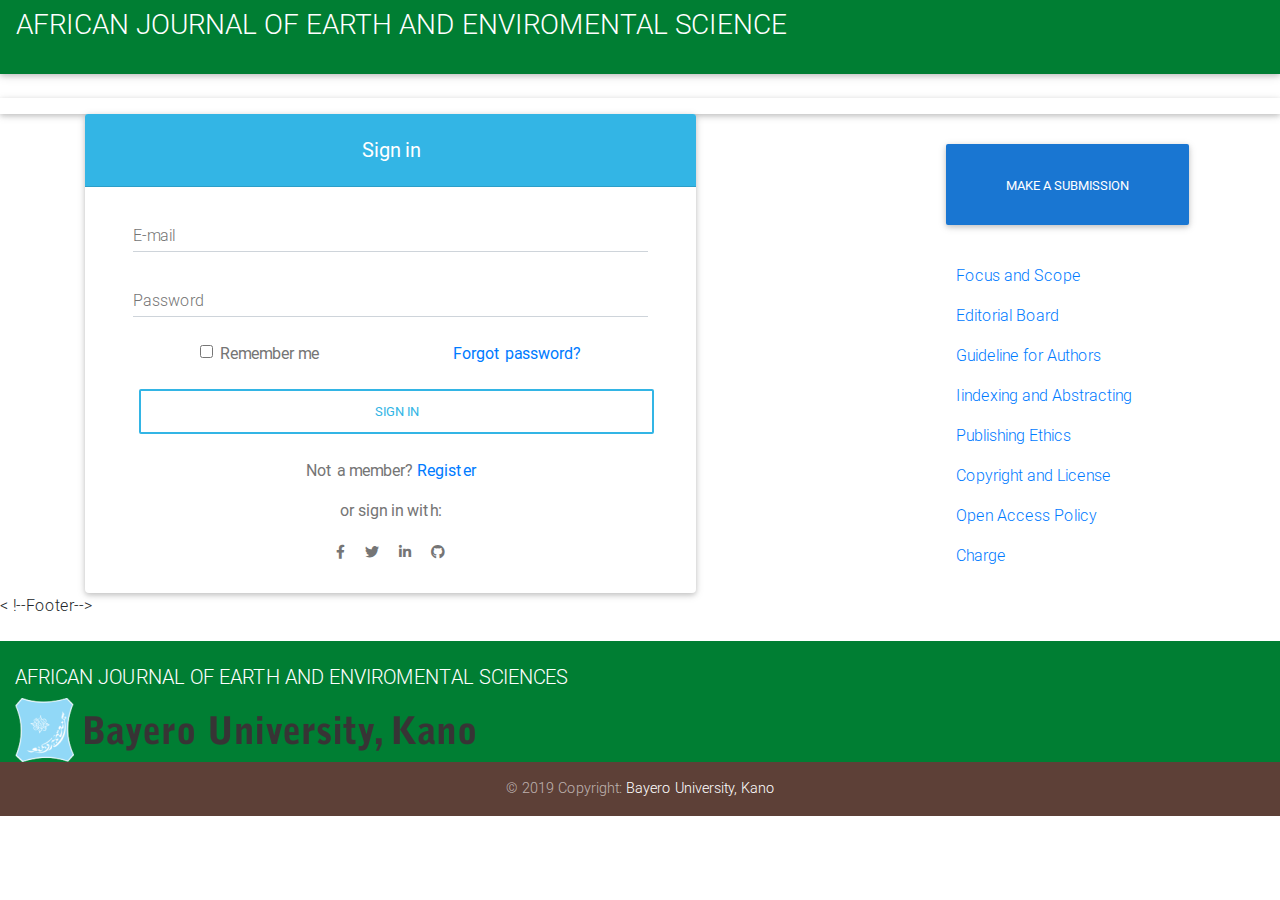
<file: login.html>
<!DOCTYPE html>
<html lang="en">

<head>
  <meta charset="utf-8">
  <meta name="viewport" content="width=device-width, initial-scale=1, shrink-to-fit=no">
  <meta http-equiv="x-ua-compatible" content="ie=edge">
  <title>Journal</title>
  <!-- Font Awesome -->
  <link rel="stylesheet" href="https://use.fontawesome.com/releases/v5.8.2/css/all.css">
  <!-- Bootstrap core CSS -->
  <link href="css/bootstrap.min.css" rel="stylesheet">
  <!-- Material Design Bootstrap -->
  <link href="css/mdb.min.css" rel="stylesheet">
  <!-- Your custom styles (optional) -->
  <link href="css/style.css" rel="stylesheet">
</head>

<body>

  
  <!--Main Navigation-->

 <!--Main Navigation-->
 <header>
    <!--Navbar-->
    <nav class="navbar navbar-expand-lg navbar-light success-color-dark">
        <h3><p class="text-center text-white" >AFRICAN JOURNAL OF EARTH AND ENVIROMENTAL SCIENCE</p></h3>
    </nav>
      <!--/.Navbar-->
    </header>
<br>
<!--Main Navigation-->
<nav class="navbar navbar-expand-lg navbar-light">
    <div class="navbar-nav ml-auto">
       
    </div>
  </nav>

<!--Main layout-->
<main>
<!--Main container-->
<div class="container">

      <div class="row">

        <!--Grid column-->
        <div class="col-md-9">
          <!--Card content-->
          <section class="form-elegant">

            <!-- Grid row -->
            <div class="row">
          
              <!-- Grid column -->
              <div class="col-md-9">
          
                <!--Form without header-->
                <!-- Material form login -->
<div class="card">

    <h5 class="card-header info-color white-text text-center py-4">
      <strong>Sign in</strong>
    </h5>
  
    <!--Card content-->
    <div class="card-body px-lg-5 pt-0">
  
      <!-- Form -->
      <form class="text-center" style="color: #757575;" action="#!">
  
        <!-- Email -->
        <div class="md-form">
          <input type="email" id="materialLoginFormEmail" class="form-control">
          <label for="materialLoginFormEmail">E-mail</label>
        </div>
  
        <!-- Password -->
        <div class="md-form">
          <input type="password" id="materialLoginFormPassword" class="form-control">
          <label for="materialLoginFormPassword">Password</label>
        </div>
  
        <div class="d-flex justify-content-around">
          <div>
            <!-- Remember me -->
            <div class="form-check">
              <input type="checkbox" class="form-check-input" id="materialLoginFormRemember">
              <label class="form-check-label" for="materialLoginFormRemember">Remember me</label>
            </div>
          </div>
          <div>
            <!-- Forgot password -->
            <a href="">Forgot password?</a>
          </div>
        </div>
  
        <!-- Sign in button -->
        <button class="btn btn-outline-info btn-rounded btn-block my-4 waves-effect z-depth-0" type="submit">Sign in</button>
  
        <!-- Register -->
        <p>Not a member?
          <a href="/home/dangote/Desktop/Hometop/Dev/journalsite/register.html">Register</a>
        </p>
  
        <!-- Social login -->
        <p>or sign in with:</p>
        <a type="button" class="btn-floating btn-fb btn-sm">
          <i class="fab fa-facebook-f"></i>
        </a>
        <a type="button" class="btn-floating btn-tw btn-sm">
          <i class="fab fa-twitter"></i>
        </a>
        <a type="button" class="btn-floating btn-li btn-sm">
          <i class="fab fa-linkedin-in"></i>
        </a>
        <a type="button" class="btn-floating btn-git btn-sm">
          <i class="fab fa-github"></i>
        </a>
  
      </form>
      <!-- Form -->
  
    </div>
  
  </div>
  <!-- Material form login -->
          
              </div>
              <!-- Grid column -->
          
            </div>
            <!-- Grid row -->
          
          </section>
            
        </div>
        <!--Grid column-->

        <!--Grid column-->
        <div class="col-md-3">
            <br>
           <div class="navbar-nav ml-auto">
                <a href="/home/dangote/Desktop/Hometop/Dev/journalsite/css/upload.html" class="btn btn-blue"><i class="fas center"></i><p>MAKE A SUBMISSION</p></a>
        </div>
                 <br>
                 <a href="#" class="nav-item nav-link">Focus and Scope</a>
                 <a href="#" class="nav-item nav-link">Editorial Board</a>
                 <a href="#" class="nav-item nav-link">Guideline for Authors</a>
                 <a href="#" class="nav-item nav-link">Iindexing and Abstracting</a>
                 <a href="#" class="nav-item nav-link">Publishing Ethics</a>
                 <a href="#" class="nav-item nav-link">Copyright and License</a>
                 <a href="/home/dangote/Desktop/Hometop/Dev/journalsite/policy.html" class="nav-item nav-link">Open Access Policy</a>
                 <a href="#" class="nav-item nav-link">Charge</a>
                 
        </div>
        <!--Grid column-->

               
    </div>
    <!--Grid row-->

</div>
<!--Main container-->
</main>
<!--Main layout-->

<<!--Footer-->
!--Footer-->
<footer>
  <!-- Footer -->
  <footer class="page-footer font-small blue pt-4 mt-4 success-color-dark">
  
      <!-- Footer Links -->
      <div class="container-fluid text-center text-md-left">
    
        <!-- Grid row -->
        <div class="row">
    
          <!-- Grid column -->
          <div class="col-md-6 mt-md-0 mt-3">
    
            <!-- Content -->
            <h5 class="text-uppercase">AFRICAN JOURNAL OF EARTH AND ENVIROMENTAL SCIENCES</h5>
            <img src="img/logo.png" class="img-fluid">
          </div>
          <!-- Grid column -->
    
          <hr class="clearfix w-100 d-md-none pb-3">
    
         <!-- Grid column -->
         <div class="col-md-3 mb-md-0 mb-3">
    
          <!-- Links 
          <h5 class="text-uppercase">Links</h5>
  
          <ul class="list-unstyled">
            <li>
              <a href="#!">Link 1</a>
            </li>
            <li>
              <a href="#!">Link 2</a>
            </li>
            <li>
              <a href="#!">Link 3</a>
            </li>
            <li>
              <a href="#!">Link 4</a>
            </li>
          </ul>
        -->
        </div>
       <!--Grid column 
  
        Grid column 
        <div class="col-md-3 mb-md-0 mb-3">
  
          Links 
          <h5 class="text-uppercase">Links</h5>
  
          <ul class="list-unstyled">
            <li>
              <a href="#!">Link 1</a>
            </li>
            <li>
              <a href="#!">Link 2</a>
            </li>
            <li>
              <a href="#!">Link 3</a>
            </li>
            <li>
              <a href="#!">Link 4</a>
            </li>
          </ul> -->
  
        </div>
            <!-- Grid column -->
    
        </div>
        <!-- Grid row -->
    
      </div>
      <!-- Footer Links -->
    
      <!-- Copyright -->
      <div class="footer-copyright text-center py-3 brown darken-2">© 2019 Copyright:
        <a href="https://buk.com.edu.ng/"> Bayero University, Kano</a>
      </div>
      <!-- Copyright -->
    
    </footer>
    <!-- Footer -->
  </footer>
  <!--Footer-->
    
    <!-- SCRIPTS -->
    <!-- JQuery -->
  
    <script type="text/javascript" src="js/jquery-3.4.1.min.js"></script>
    <!-- Bootstrap tooltips -->
    <script type="text/javascript" src="js/popper.min.js"></script>
    <!-- Bootstrap core JavaScript -->
    <script type="text/javascript" src="js/bootstrap.min.js"></script>
    <!-- MDB core JavaScript -->
    <script type="text/javascript" src="js/mdb.min.js"></script>
  </body>
  
  </html>
</file>
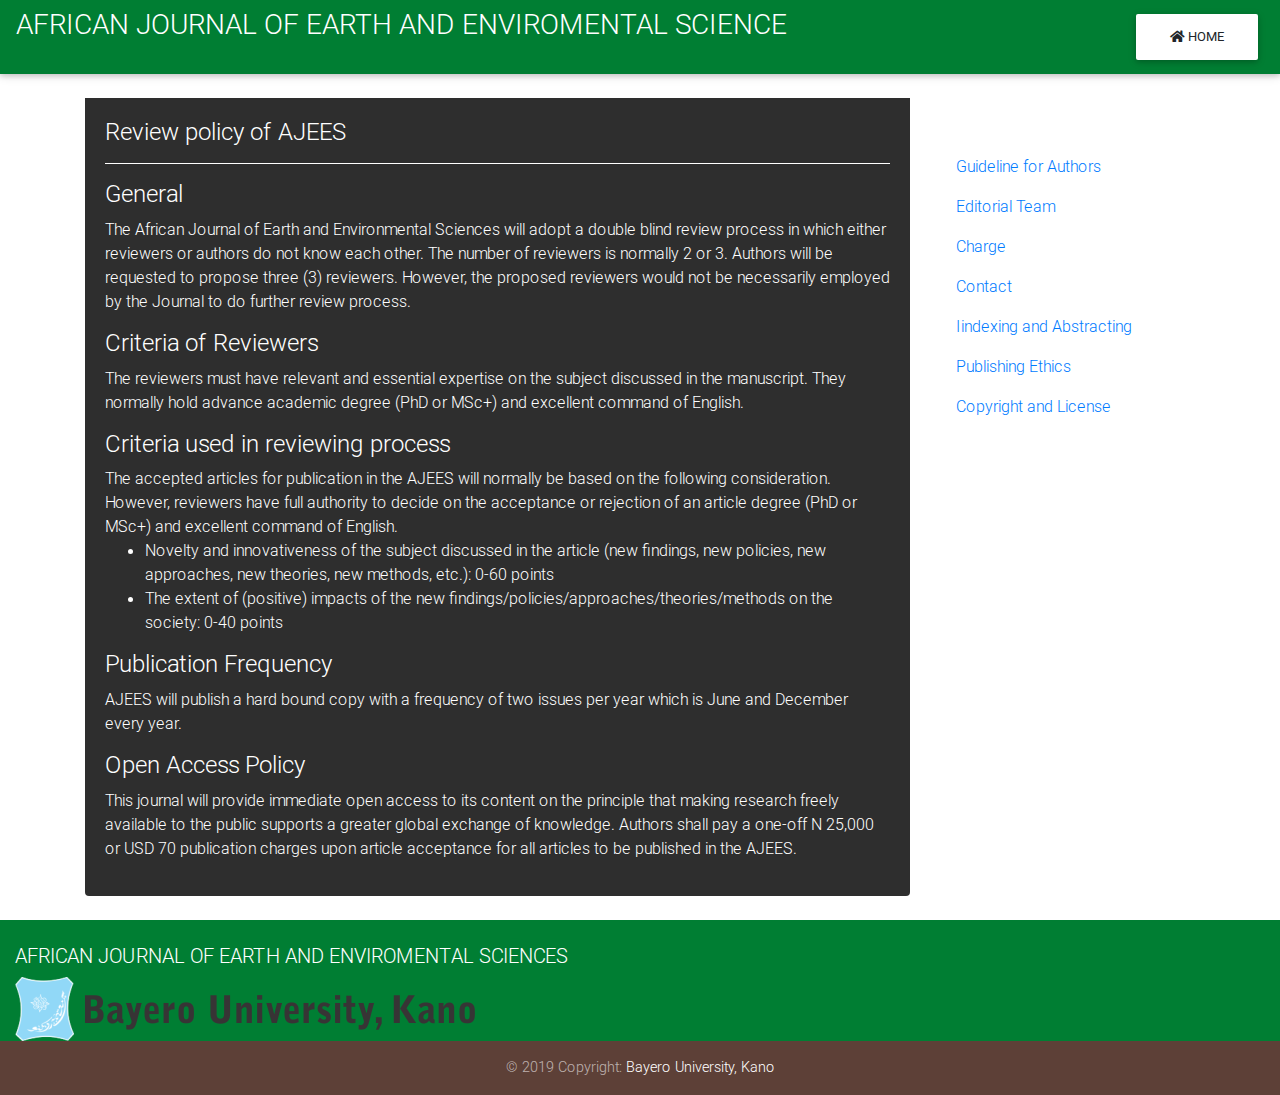
<file: policy.html>
<!DOCTYPE html>
<html lang="en">

<head>
  <meta charset="utf-8">
  <meta name="viewport" content="width=device-width, initial-scale=1, shrink-to-fit=no">
  <meta http-equiv="x-ua-compatible" content="ie=edge">
  <title>Journal</title>
  <!-- Font Awesome -->
  <link rel="stylesheet" href="https://use.fontawesome.com/releases/v5.8.2/css/all.css">
  <!-- Bootstrap core CSS -->
  <link href="css/bootstrap.min.css" rel="stylesheet">
  <!-- Material Design Bootstrap -->
  <link href="css/mdb.min.css" rel="stylesheet">
  <!-- Your custom styles (optional) -->
  <link href="css/style.css" rel="stylesheet">
</head>

<body>

  
  <!--Main Navigation-->
  <header>
      <!--Navbar-->
      <nav class="navbar navbar-expand-lg navbar-light success-color-dark">
          <h3><p class="text-center text-white" >AFRICAN JOURNAL OF EARTH AND ENVIROMENTAL SCIENCE</p></h3>
          <div class="navbar-nav ml-auto">
            <a href="/home/dangote/Desktop/Hometop/Dev/ajees/index.html" class="btn white"><i class="fas fa-home" aria-hidden="false"></i>
              Home</a>
          </div>
        </nav>
        <!--/.Navbar-->
      </header>
<br>
<!--Main Navigation-->

<!--Main layout-->
<main>
<!--Main container-->
<div class="container">

      <div class="row">

        <!--Grid column-->
        <div class="col-md-9">
          <!--Card content-->
          <div class="card-body elegant-color white-text rounded-bottom white">
              <h4 class="card-title">Review policy of AJEES</h4>
              <hr class="hr-light">
              <!--Title-->
               <!--Text-->
              
              <p class="card-text">
                <h4>General</h4>
                The African Journal of Earth and Environmental Sciences will adopt a double blind review process in which either reviewers or authors do not know each other. 
                The number of reviewers is normally 2 or 3. Authors will be requested to propose three (3) reviewers.
                However, the proposed reviewers would not be necessarily employed by the Journal to do further review process.

              </p>
              <p class="card-text">
                    <h4>Criteria of Reviewers</h4>
                    The reviewers must have relevant and essential expertise on the subject discussed in the manuscript. 
                    They normally hold advance academic degree (PhD or MSc+) and excellent command of English.
              </p>

              <p class="card-text">
                      <h4>Criteria used in reviewing process</h4>
                      The accepted articles for publication in the AJEES will normally be based on the following consideration. 
                      However, reviewers have full authority to decide on the acceptance or rejection of an article degree (PhD or MSc+) and excellent command of English.
                      <ul>
                        <li>Novelty and innovativeness of the subject discussed in the article (new findings, 
                          new policies, new approaches, new theories, new methods, etc.): 0-60 points
                        </li>

                        <li>The extent of (positive) impacts of the new findings/policies/approaches/theories/methods on the society: 0-40 points</li>
                      </ul>
              </p>

              <p class="card-text">
                  <h4>Publication Frequency</h4>
                  AJEES will publish a hard bound copy with a frequency of two
                   issues per year which is June and December every year.</p>

                <p class="card-text">
                    <h4>Open Access Policy</h4>
                    This journal will provide immediate open access to its content on the principle that making research freely available to the public supports a greater global exchange of knowledge.
                    Authors shall pay a one-off N 25,000 or USD 70 publication charges upon article acceptance for all articles to be published in the AJEES.
                                 
                </p>   
          </div>
            </div>
            <br>
         
        <!--Grid column-->

        <!--Grid column-->
        <div class="col-md-3">
            <br>
            <br>
                 <a href="/home/dangote/Desktop/Hometop/Dev/ajees/guide.html" class="nav-item nav-link">Guideline for Authors</a>
                 <a href="/home/dangote/Desktop/Hometop/Dev/ajees/editorial.html" class="nav-item nav-link">Editorial Team</a>
                <a href="/home/dangote/Desktop/Hometop/Dev/ajees/charge.html" class="nav-item nav-link">Charge</a>
                 <a href="/home/dangote/Desktop/Hometop/Dev/ajees/contact.html" class="nav-item nav-link">Contact</a>
                 <a href="#" class="nav-item nav-link">Iindexing and Abstracting</a>
                 <a href="#" class="nav-item nav-link">Publishing Ethics</a>
                 <a href="#" class="nav-item nav-link">Copyright and License</a>


            
        </div>
        <!--Grid column-->

               
    </div>
    <!--Grid row-->

</div>
<!--Main container-->
</main>
<!--Main layout-->

<!--Footer-->
<footer>
  <!-- Footer -->
  <footer class="page-footer font-small blue pt-4 mt-4 success-color-dark">
  
      <!-- Footer Links -->
      <div class="container-fluid text-center text-md-left">
    
        <!-- Grid row -->
        <div class="row">
    
          <!-- Grid column -->
          <div class="col-md-6 mt-md-0 mt-3">
    
            <!-- Content -->
            <h5 class="text-uppercase">AFRICAN JOURNAL OF EARTH AND ENVIROMENTAL SCIENCES</h5>
            <img src="img/logo.png" class="img-fluid">
          </div>
          <!-- Grid column -->
    
          <hr class="clearfix w-100 d-md-none pb-3">
    
         <!-- Grid column -->
         <div class="col-md-3 mb-md-0 mb-3">
    
          <!-- Links 
          <h5 class="text-uppercase">Links</h5>
  
          <ul class="list-unstyled">
            <li>
              <a href="#!">Link 1</a>
            </li>
            <li>
              <a href="#!">Link 2</a>
            </li>
            <li>
              <a href="#!">Link 3</a>
            </li>
            <li>
              <a href="#!">Link 4</a>
            </li>
          </ul>
        -->
        </div>
       <!--Grid column 
  
        Grid column 
        <div class="col-md-3 mb-md-0 mb-3">
  
          Links 
          <h5 class="text-uppercase">Links</h5>
  
          <ul class="list-unstyled">
            <li>
              <a href="#!">Link 1</a>
            </li>
            <li>
              <a href="#!">Link 2</a>
            </li>
            <li>
              <a href="#!">Link 3</a>
            </li>
            <li>
              <a href="#!">Link 4</a>
            </li>
          </ul> -->
  
        </div>
            <!-- Grid column -->
    
        </div>
        <!-- Grid row -->
    
      </div>
      <!-- Footer Links -->
    
      <!-- Copyright -->
      <div class="footer-copyright text-center py-3 brown darken-2">© 2019 Copyright:
        <a href="https://buk.com.edu.ng/"> Bayero University, Kano</a>
      </div>
      <!-- Copyright -->
    
    </footer>
    <!-- Footer -->
  </footer>
  <!--Footer-->
    
    <!-- SCRIPTS -->
    <!-- JQuery -->
  
    <script type="text/javascript" src="js/jquery-3.4.1.min.js"></script>
    <!-- Bootstrap tooltips -->
    <script type="text/javascript" src="js/popper.min.js"></script>
    <!-- Bootstrap core JavaScript -->
    <script type="text/javascript" src="js/bootstrap.min.js"></script>
    <!-- MDB core JavaScript -->
    <script type="text/javascript" src="js/mdb.min.js"></script>
  </body>
  
  </html>
</file>
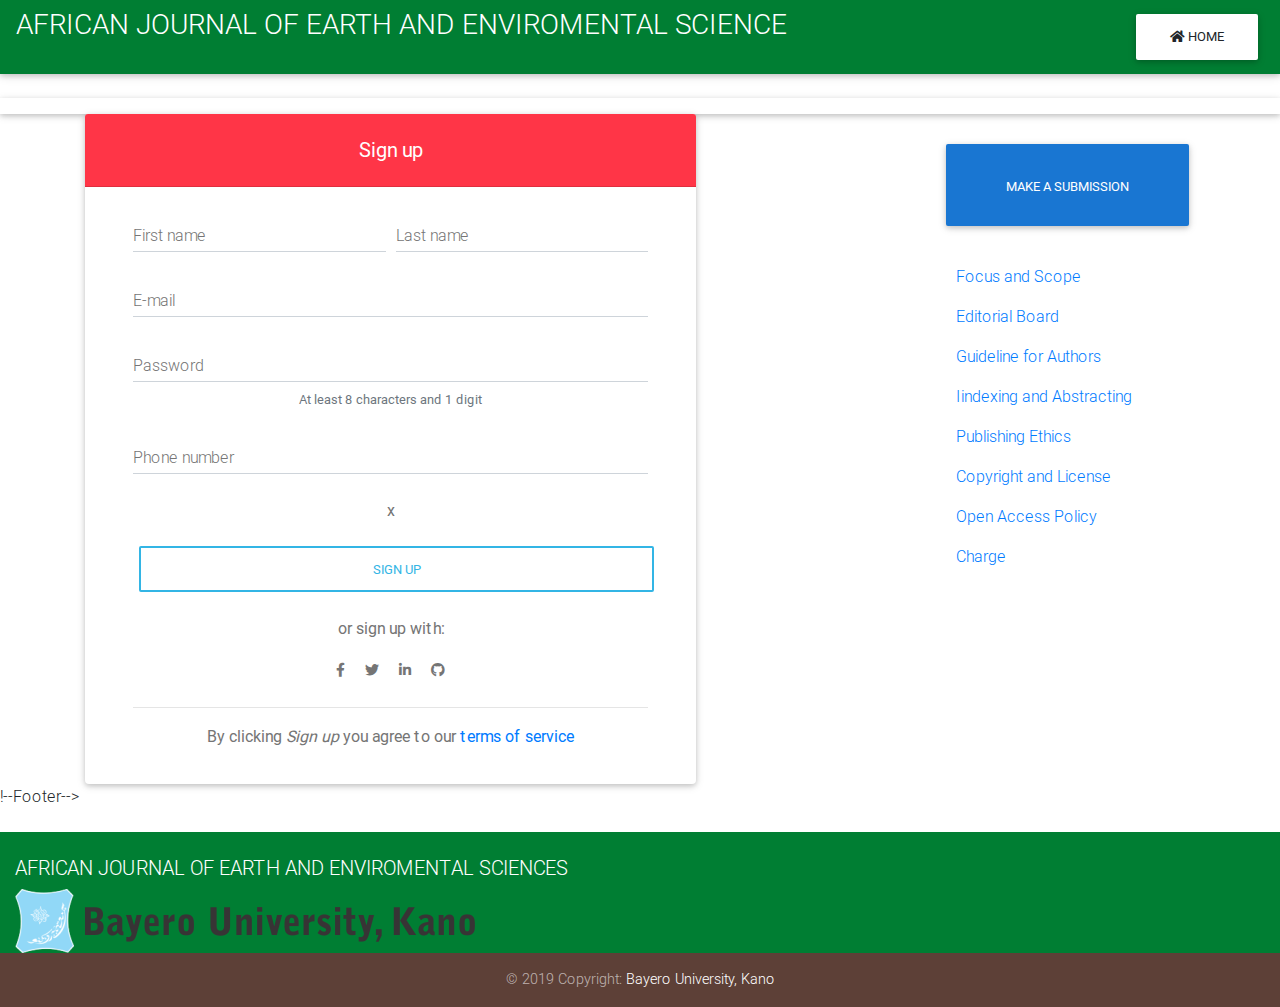
<file: register.html>
<!DOCTYPE html>
<html lang="en">

<head>
  <meta charset="utf-8">
  <meta name="viewport" content="width=device-width, initial-scale=1, shrink-to-fit=no">
  <meta http-equiv="x-ua-compatible" content="ie=edge">
  <title>Journal</title>
  <!-- Font Awesome -->
  <link rel="stylesheet" href="https://use.fontawesome.com/releases/v5.8.2/css/all.css">
  <!-- Bootstrap core CSS -->
  <link href="css/bootstrap.min.css" rel="stylesheet">
  <!-- Material Design Bootstrap -->
  <link href="css/mdb.min.css" rel="stylesheet">
  <!-- Your custom styles (optional) -->
  <link href="css/style.css" rel="stylesheet">
</head>

<body>

  
  <!--Main Navigation-->
  <header>
      <!--Navbar-->
      <nav class="navbar navbar-expand-lg navbar-light success-color-dark">
          <h3><p class="text-center text-white" >AFRICAN JOURNAL OF EARTH AND ENVIROMENTAL SCIENCE</p></h3>
          <div class="navbar-nav ml-auto">
            <a href="/home/dangote/Desktop/Hometop/Dev/ajees/index.html" class="btn white"><i class="fas fa-home" aria-hidden="false"></i>
              Home</a>
          </div>
        </nav>
        <!--/.Navbar-->
      </header>
<br>
<!--Main Navigation-->
<nav class="navbar navbar-expand-lg navbar-light">
    <div class="navbar-nav ml-auto">
       
    </div>
  </nav>

<!--Main layout-->
<main>
<!--Main container-->
<div class="container">

      <div class="row">

        <!--Grid column-->
        <div class="col-md-9">
          <!--Card content-->
          <section class="form-elegant">

            <!-- Grid row -->
            <div class="row">
          
              <!-- Grid column -->
              <div class="col-md-9">
                <!-- Material form register -->
<div class="card">

        <h5 class="card-header danger-color white-text text-center py-4">
            <strong>Sign up</strong>
        </h5>
    
        <!--Card content-->
        <div class="card-body px-lg-5 pt-0">
    
            <!-- Form -->
            <form class="text-center" style="color: #757575;" action="#!">
    
                <div class="form-row">
                    <div class="col">
                        <!-- First name -->
                        <div class="md-form">
                            <input type="text" id="materialRegisterFormFirstName" class="form-control">
                            <label for="materialRegisterFormFirstName">First name</label>
                        </div>
                    </div>
                    <div class="col">
                        <!-- Last name -->
                        <div class="md-form">
                            <input type="email" id="materialRegisterFormLastName" class="form-control">
                            <label for="materialRegisterFormLastName">Last name</label>
                        </div>
                    </div>
                </div>
    
                <!-- E-mail -->
                <div class="md-form mt-0">
                    <input type="email" id="materialRegisterFormEmail" class="form-control">
                    <label for="materialRegisterFormEmail">E-mail</label>
                </div>
    
                <!-- Password -->
                <div class="md-form">
                    <input type="password" id="materialRegisterFormPassword" class="form-control" aria-describedby="materialRegisterFormPasswordHelpBlock">
                    <label for="materialRegisterFormPassword">Password</label>
                    <small id="materialRegisterFormPasswordHelpBlock" class="form-text text-muted mb-4">
                        At least 8 characters and 1 digit
                    </small>
                </div>
    
                <!-- Phone number -->
                <div class="md-form">
                    <input type="number" id="materialRegisterFormPhone" class="form-control" aria-describedby="materialRegisterFormPhoneHelpBlock">
                    <label for="materialRegisterFormPhone">Phone number</label>
                    
                </div>
    
                <!-- Newsletter -->
                x
                <!-- Sign up button -->
                <button class="btn btn-outline-info btn-rounded btn-block my-4 waves-effect z-depth-0" type="submit">Sign up</button>
    
                <!-- Social register -->
                <p>or sign up with:</p>
    
                <a type="button" class="btn-floating btn-fb btn-sm">
                    <i class="fab fa-facebook-f"></i>
                </a>
                <a type="button" class="btn-floating btn-tw btn-sm">
                    <i class="fab fa-twitter"></i>
                </a>
                <a type="button" class="btn-floating btn-li btn-sm">
                    <i class="fab fa-linkedin-in"></i>
                </a>
                <a type="button" class="btn-floating btn-git btn-sm">
                    <i class="fab fa-github"></i>
                </a>
    
                <hr>
    
                <!-- Terms of service -->
                <p>By clicking
                    <em>Sign up</em> you agree to our
                    <a href="/home/dangote/Desktop/Hometop/Dev/journalsite/policy.html" target="_blank">terms of service</a>
    
            </form>
            <!-- Form -->
    
        </div>
    
    </div>
    <!-- Material form register -->
                
          
                
          
              </div>
              <!-- Grid column -->
          
            </div>
            <!-- Grid row -->
          
          </section>
            
        </div>
        <!--Grid column-->

        <!--Grid column-->
        <div class="col-md-3">
            <br>
            <div class="navbar-nav ml-auto">
                <a href="/home/dangote/Desktop/Hometop/Dev/journalsite/css/upload.html" class="btn btn-blue"><i class="fas center"></i><p>MAKE A SUBMISSION</p></a>
        </div>
                 <br>
        
                 <a href="#" class="nav-item nav-link">Focus and Scope</a>
                 <a href="#" class="nav-item nav-link">Editorial Board</a>
                 <a href="#" class="nav-item nav-link">Guideline for Authors</a>
                 <a href="#" class="nav-item nav-link">Iindexing and Abstracting</a>
                 <a href="#" class="nav-item nav-link">Publishing Ethics</a>
                 <a href="#" class="nav-item nav-link">Copyright and License</a>
                 <a href="/home/dangote/Desktop/Hometop/Dev/journalsite/policy.html" class="nav-item nav-link">Open Access Policy</a>
                 <a href="#" class="nav-item nav-link">Charge</a>
         
        </div>
        <!--Grid column-->

               
    </div>
    <!--Grid row-->

</div>
<!--Main container-->
</main>
<!--Main layout-->

<!--Footer-->
!--Footer-->
<footer>
  <!-- Footer -->
  <footer class="page-footer font-small blue pt-4 mt-4 success-color-dark">
  
      <!-- Footer Links -->
      <div class="container-fluid text-center text-md-left">
    
        <!-- Grid row -->
        <div class="row">
    
          <!-- Grid column -->
          <div class="col-md-6 mt-md-0 mt-3">
    
            <!-- Content -->
            <h5 class="text-uppercase">AFRICAN JOURNAL OF EARTH AND ENVIROMENTAL SCIENCES</h5>
            <img src="img/logo.png" class="img-fluid">
          </div>
          <!-- Grid column -->
    
          <hr class="clearfix w-100 d-md-none pb-3">
    
         <!-- Grid column -->
         <div class="col-md-3 mb-md-0 mb-3">
    
          <!-- Links 
          <h5 class="text-uppercase">Links</h5>
  
          <ul class="list-unstyled">
            <li>
              <a href="#!">Link 1</a>
            </li>
            <li>
              <a href="#!">Link 2</a>
            </li>
            <li>
              <a href="#!">Link 3</a>
            </li>
            <li>
              <a href="#!">Link 4</a>
            </li>
          </ul>
        -->
        </div>
       <!--Grid column 
  
        Grid column 
        <div class="col-md-3 mb-md-0 mb-3">
  
          Links 
          <h5 class="text-uppercase">Links</h5>
  
          <ul class="list-unstyled">
            <li>
              <a href="#!">Link 1</a>
            </li>
            <li>
              <a href="#!">Link 2</a>
            </li>
            <li>
              <a href="#!">Link 3</a>
            </li>
            <li>
              <a href="#!">Link 4</a>
            </li>
          </ul> -->
  
        </div>
            <!-- Grid column -->
    
        </div>
        <!-- Grid row -->
    
      </div>
      <!-- Footer Links -->
    
      <!-- Copyright -->
      <div class="footer-copyright text-center py-3 brown darken-2">© 2019 Copyright:
        <a href="https://buk.com.edu.ng/"> Bayero University, Kano</a>
      </div>
      <!-- Copyright -->
    
    </footer>
    <!-- Footer -->
  </footer>
  <!--Footer-->
    
    <!-- SCRIPTS -->
    <!-- JQuery -->
  
    <script type="text/javascript" src="js/jquery-3.4.1.min.js"></script>
    <!-- Bootstrap tooltips -->
    <script type="text/javascript" src="js/popper.min.js"></script>
    <!-- Bootstrap core JavaScript -->
    <script type="text/javascript" src="js/bootstrap.min.js"></script>
    <!-- MDB core JavaScript -->
    <script type="text/javascript" src="js/mdb.min.js"></script>
  </body>
  
  </html>
</file>
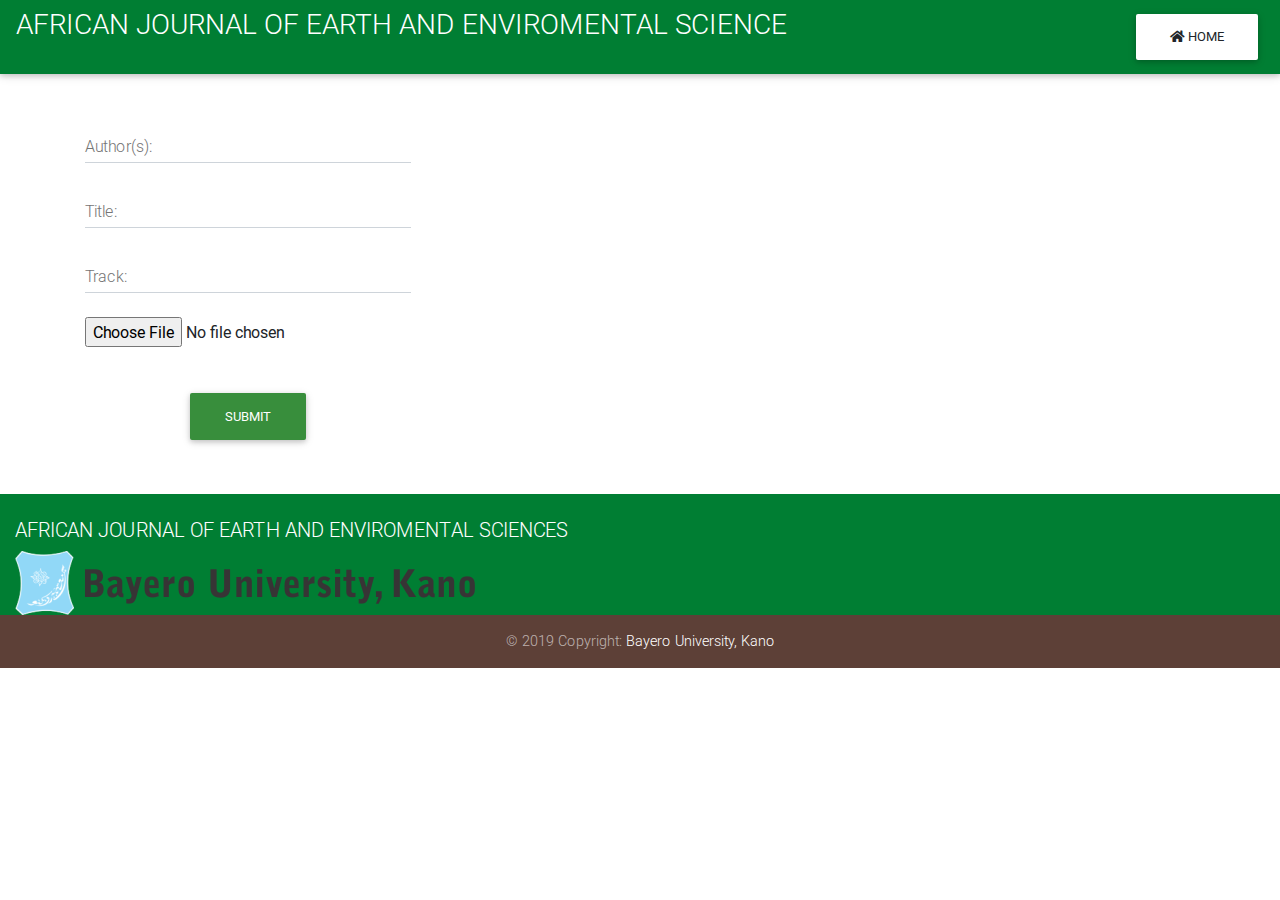
<file: upload.html>
<!DOCTYPE html>
<html lang="en">

<head>
  <meta charset="utf-8">
  <meta name="viewport" content="width=device-width, initial-scale=1, shrink-to-fit=no">
  <meta http-equiv="x-ua-compatible" content="ie=edge">
  <title>Journal</title>
  <!-- Font Awesome -->
  <link rel="stylesheet" href="https://use.fontawesome.com/releases/v5.8.2/css/all.css">
  <!-- Bootstrap core CSS -->
  <link href="css/bootstrap.min.css" rel="stylesheet">
  <!-- Material Design Bootstrap -->
  <link href="css/mdb.min.css" rel="stylesheet">
  <!-- Your custom styles (optional) -->
  <link href="css/style.css" rel="stylesheet">
</head>

<body>

  
  <!--Main Navigation-->
  <header>
      <!--Navbar-->
      <nav class="navbar navbar-expand-lg navbar-light success-color-dark">
          <h3><p class="text-center text-white" >AFRICAN JOURNAL OF EARTH AND ENVIROMENTAL SCIENCE</p></h3>
          <div class="navbar-nav ml-auto">
            <a href="/home/dangote/Desktop/Hometop/Dev/ajees/index.html" class="btn white"><i class="fas fa-home" aria-hidden="false"></i>
              Home</a>
          </div>
        </nav>
        <!--/.Navbar-->
      </header>
<br>
<!--Main Navigation-->

       
    </div>
  </nav>

  <main>
      <!--Main container-->
      <div class="container">
      
            <div class="row">
      
              <!--Grid column-->
              <div class="col-md-9">
                <!--Card content-->
                <section class="form-elegant">
      
                  <!-- Grid row -->
                  <div class="row">
                
                    <!-- Grid column -->
                    <div class="col-md-9 col-lg-7 col-xl-5">
                
                      <!--Form without header-->
                      
                          <form>
                                                      
                              <!-- Material input text -->
                              <div class="md-form">
                              
                                <input type="text" id="materialFormCardNameEx" class="form-control">
                                <label for="materialFormCardNameEx" class="font-weight-light">Author(s):</label>
                              </div>
                        
                              <!-- Material input email -->
                              <div class="md-form">
                                <input type="email" id="materialFormCardEmailEx" class="form-control">
                                <label for="materialFormCardEmailEx" class="font-weight-light">Title:</label>
                              </div>
                        
                              <!-- Material input email -->
                              <div class="md-form">
                                  <input type="text" id="materialFormCardNameEx" class="form-control">
                                  <label for="materialFormCardNameEx" class="font-weight-light">Track:</label>
                              </div>
                        
                              <!-- Material input password -->
                            

                            <div class="file-upload-wrapper">
                                <input type="file" id="input-file-now" class="file-upload" />
                              </div>
                        
                              <div class="text-center py-4 mt-3">
                                <button class="btn btn-green" type="submit">Submit</button>
                              </div>
                            </form>
                
                        
                          <!--Header-->
                         
              <!--Grid column-->
      
                     
          </div>
          <!--Grid row-->
      
      </div>
      <!--Main container-->
      </main>
<!--Footer-->
<footer>
    <!-- Footer -->
    <footer class="page-footer font-small blue pt-4 mt-4 success-color-dark">
    
        <!-- Footer Links -->
        <div class="container-fluid text-center text-md-left">
      
          <!-- Grid row -->
          <div class="row">
      
            <!-- Grid column -->
            <div class="col-md-6 mt-md-0 mt-3">
      
              <!-- Content -->
              <h5 class="text-uppercase">AFRICAN JOURNAL OF EARTH AND ENVIROMENTAL SCIENCES</h5>
              <img src="img/logo.png" class="img-fluid">
            </div>
            <!-- Grid column -->
      
            <hr class="clearfix w-100 d-md-none pb-3">
      
           <!-- Grid column -->
           <div class="col-md-3 mb-md-0 mb-3">
      
            <!-- Links 
            <h5 class="text-uppercase">Links</h5>
    
            <ul class="list-unstyled">
              <li>
                <a href="#!">Link 1</a>
              </li>
              <li>
                <a href="#!">Link 2</a>
              </li>
              <li>
                <a href="#!">Link 3</a>
              </li>
              <li>
                <a href="#!">Link 4</a>
              </li>
            </ul>
          -->
          </div>
         <!--Grid column 
    
          Grid column 
          <div class="col-md-3 mb-md-0 mb-3">
    
            Links 
            <h5 class="text-uppercase">Links</h5>
    
            <ul class="list-unstyled">
              <li>
                <a href="#!">Link 1</a>
              </li>
              <li>
                <a href="#!">Link 2</a>
              </li>
              <li>
                <a href="#!">Link 3</a>
              </li>
              <li>
                <a href="#!">Link 4</a>
              </li>
            </ul> -->
    
          </div>
              <!-- Grid column -->
      
          </div>
          <!-- Grid row -->
      
        </div>
        <!-- Footer Links -->
      
        <!-- Copyright -->
        <div class="footer-copyright text-center py-3 brown darken-2">© 2019 Copyright:
          <a href="https://buk.com.edu.ng/"> Bayero University, Kano</a>
        </div>
        <!-- Copyright -->
      
      </footer>
      <!-- Footer -->
    </footer>
    <!--Footer-->
      
      <!-- SCRIPTS -->
      <!-- JQuery -->
    
      <script type="text/javascript" src="js/jquery-3.4.1.min.js"></script>
      <!-- Bootstrap tooltips -->
      <script type="text/javascript" src="js/popper.min.js"></script>
      <!-- Bootstrap core JavaScript -->
      <script type="text/javascript" src="js/bootstrap.min.js"></script>
      <!-- MDB core JavaScript -->
      <script type="text/javascript" src="js/mdb.min.js"></script>
    </body>
    
    </html>
    

  <script type="text/javascript" src="js/jquery-3.4.1.min.js"></script>
  <!-- Bootstrap tooltips -->
  <script type="text/javascript" src="js/popper.min.js"></script>
  <!-- Bootstrap core JavaScript -->
  <script type="text/javascript" src="js/bootstrap.min.js"></script>
  <!-- MDB core JavaScript -->
  <script type="text/javascript" src="js/mdb.min.js"></script>
</body>

</html>
</file>
<file: css/style.css>
.form-elegant .font-small {
font-size: 0.8rem; }

.form-elegant .z-depth-1a {
-webkit-box-shadow: 0 2px 5px 0 rgba(55, 161, 255, 0.26), 0 4px 12px 0 rgba(121, 155, 254, 0.25);
box-shadow: 0 2px 5px 0 rgba(55, 161, 255, 0.26), 0 4px 12px 0 rgba(121, 155, 254, 0.25); }

.form-elegant .z-depth-1-half,
.form-elegant .btn:hover {
-webkit-box-shadow: 0 5px 11px 0 rgba(85, 182, 255, 0.28), 0 4px 15px 0 rgba(36, 133, 255, 0.15);
box-shadow: 0 5px 11px 0 rgba(85, 182, 255, 0.28), 0 4px 15px 0 rgba(36, 133, 255, 0.15); }


body, html {
    height: 100%;
  }
  .bg {
    /* The image used */
    background-image: url("/home/dangote/Desktop/Hometop/Dev/ajees/img/ees.jpg");
  
    /* Half height */
    height: 60%;
  
    /* Center and scale the image nicely */
    background-position: center;
    background-repeat: no-repeat;
    background-size: cover;
  }
</file>
